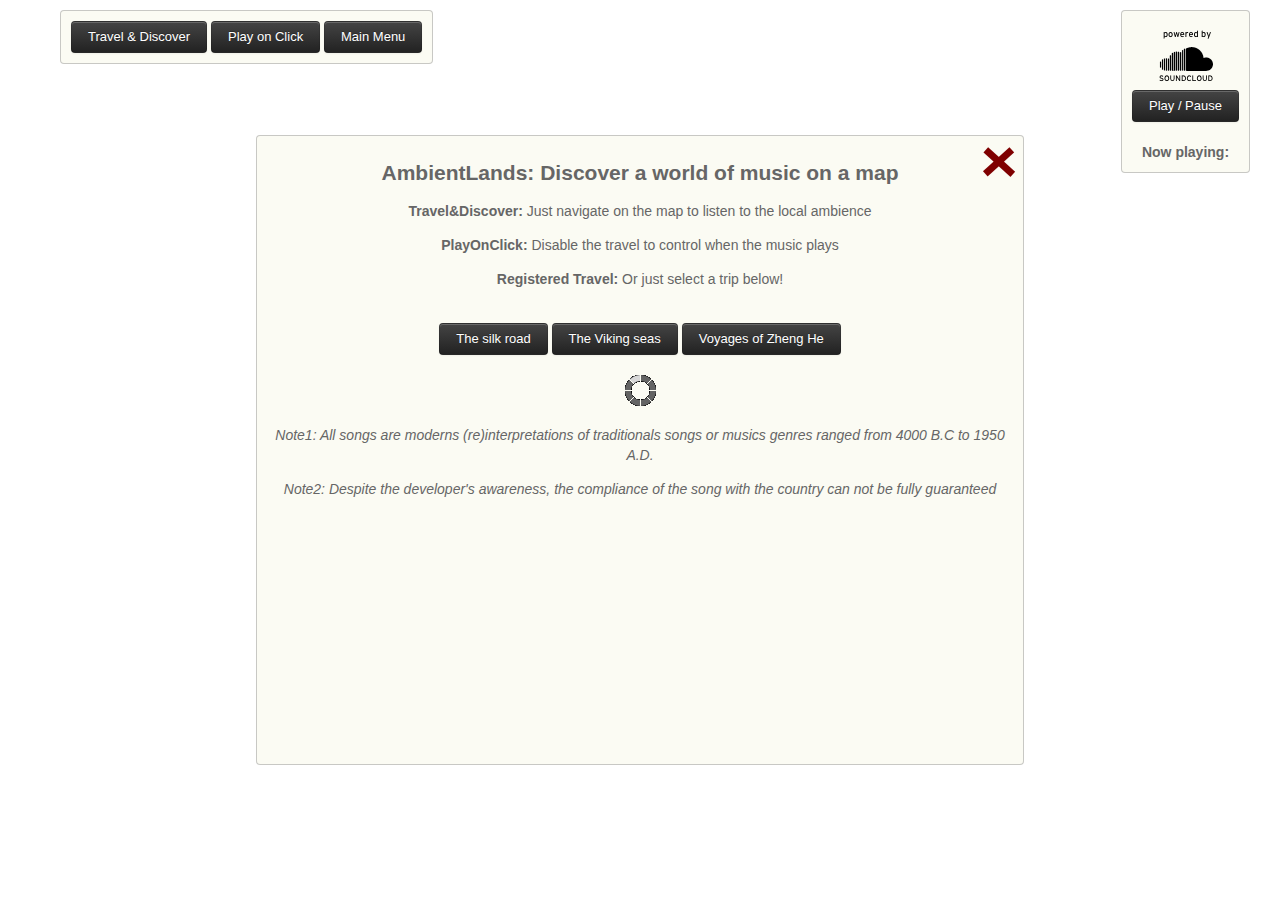
<file: ambientlands/index.html>
<!DOCTYPE html>
<html>
<head>
  <meta http-equiv="Content-Type" content="text/html; charset=utf-8">
  <meta http-equiv="X-UA-Compatible" content="IE=7,IE=9">   
  <meta name="viewport" content="initial-scale=1, maximum-scale=1,user-scalable=no">
  <title>Ambient Lands</title>
  <link rel="stylesheet" type="text/css" href="http://serverapi.arcgisonline.com/jsapi/arcgis/3.3/js/esri/css/esri.css">
  <script src="http://serverapi.arcgisonline.com/jsapi/arcgis/3.3compact"></script>
  <!-- Load my JavaScript and CSS -->
  <link rel="stylesheet" type="text/css" href="style/ambientlands.css">
  <link rel="stylesheet" type="text/css" href="style/mapstyles.css">
  <script src="https://w.soundcloud.com/player/api.js" type="text/javascript"></script>
  <script src="http://connect.soundcloud.com/sdk.js"></script>
  <script src="js/ambientlands.js"></script>
</head>
  <body>
   <div class="actionBar">
    <div class="panelLeft">
		<!--<input type="button" onclick="changeMusic();" value="Change music" />-->
		<div class="controls">
			<button id="basemap0" class="btn btn-primary btn-inverse" onclick="setMode(0);startLocalMusic();" title="Navigate freely in the map. The local music of the area will automatically plays">Travel & Discover</button>
			<button id="basemap1" class="btn btn-primary btn-inverse" onclick="setMode(1);" title="Disable navigation and force the app to only play the music you have selected when you clic on an icon popup">Play on Click</button>
			<button id="basemap2" class="btn btn-primary btn-inverse" onclick="showHelp(true);" title="Display the menu to let you choose between the existing travels. Just see and listen!">Main Menu</button>
		</div>
	</div>
	 <div class="panelRight">
			<a href = "http://soundcloud.com/"> <img src="style/images/powered_by_large_black.png"/> </a>
			<br/>
			<input type="button" class="btn btn-primary btn-inverse" onclick="playPause();" value="Play / Pause" />
			<br/><br/>
			<p class="noLine"><b>Now playing: </b></p><p id="musicName" class="noLine"></p>
			<div id="tra" class="invis">
				<hr/>
				<h3>Automatic travel</h3>
				<input type="button" class="btn btn-primary btn-inverse" onclick="tPaused = false;updateTravel(true);" value="Previous" />
				<input type="button" class="btn btn-primary btn-inverse" onclick="tPaused = true;" value="Stay Here" />
				<input type="button" class="btn btn-primary btn-inverse" onclick="tPaused = false;updateTravel();" value=" Next " />
			</div>
	</div>
		
		
	<div class="panelCenter" id="pCent">
		<div  class="closeButton"><a href="javascript:showHelp(false);"><img src="style/images/close.png"/></a></div>
		<h2>AmbientLands: Discover a world of music on a map</h2>
			<p><b>Travel&Discover:</b> Just navigate on the map to listen to the local ambience</p>
			<p><b>PlayOnClick:</b> Disable the travel to control when the music plays</p>
			<p><b>Registered Travel:</b> Or just select a trip below!</p>
		<br/>
		<button class="btn btn-primary btn-inverse" onclick="setMode(2);startTravel(0);">The silk road</button>
		<button class="btn btn-primary btn-inverse" onclick="setMode(2);startTravel(1);">The Viking seas</button>
		<button class="btn btn-primary btn-inverse" onclick="setMode(2);startTravel(2);">Voyages of Zheng He</button>
		<br/><br/>
		<img src="style/images/progress.gif" id="loader"/>
		<br/>
		<p><i>Note1: All songs are moderns (re)interpretations of traditionals songs or musics genres ranged from 4000 B.C to 1950 A.D.</i></p>
		<p><i>Note2: Despite the developer's awareness, the compliance of the song with the country can not be fully guaranteed</i></p>
	</div>
	</div>
	
    <div id="mapDiv"></div>
  </body>
</html>
</file>
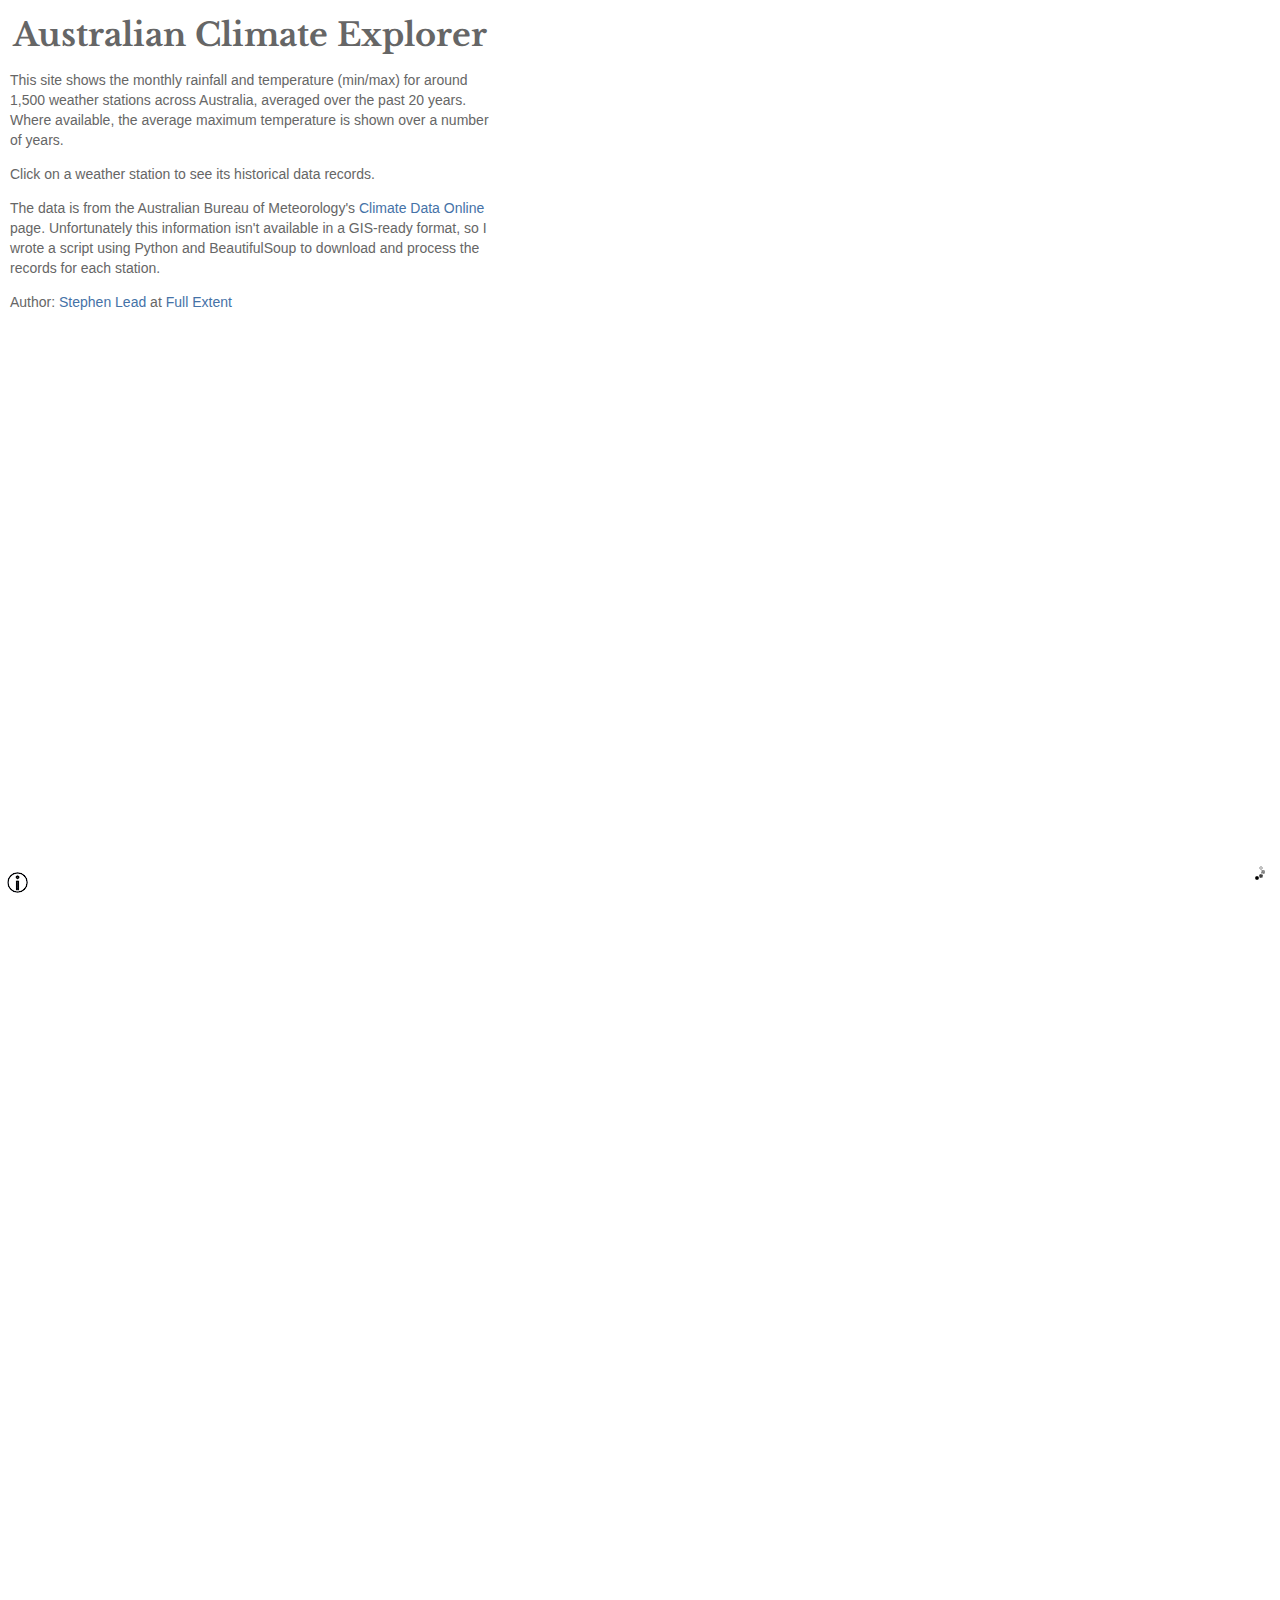
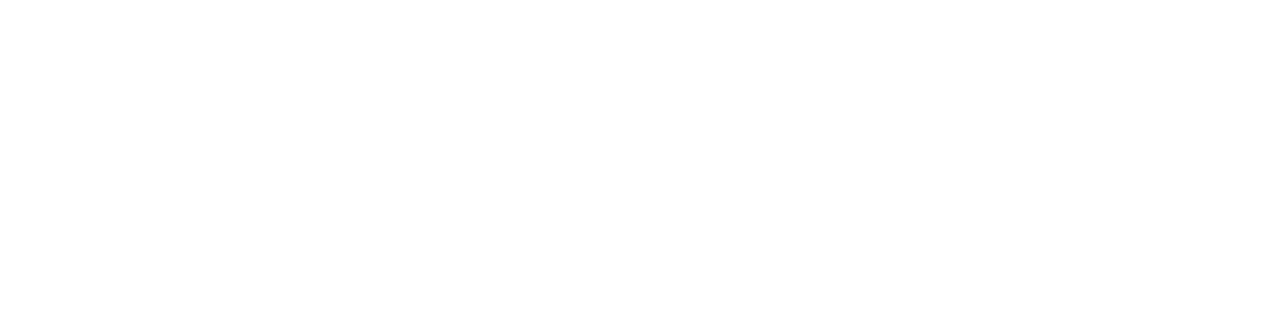
<file: AustralianClimateExplorer/index.html>
<!DOCTYPE html>
<html>
<head>
    <meta name="viewport" content="initial-scale=1,user-scalable=no,maximum-scale=1,width=device-width"><meta name="apple-mobile-web-app-capable" content="yes" />
    <meta http-equiv="Content-Type" content="text/html; charset=utf-8">    
    <title>Australian Climate Explorer</title>
    <link rel="shortcut icon" href="http://fullextent.com.au/assets/ico/favicon.ico">
    <link rel="icon" type="image/ico" href="http://fullextent.com.au/assets/ico/favicon.ico">
    <link rel="stylesheet" href="http://serverapi.arcgisonline.com/jsapi/arcgis/3.3/js/dojo/dijit/themes/claro/claro.css">
    <link rel="stylesheet" type="text/css" href="http://serverapi.arcgisonline.com/jsapi/arcgis/3.3/js/esri/css/esri.css" />
    <link href='http://fonts.googleapis.com/css?family=Libre+Baskerville:700' rel='stylesheet' type='text/css'>
    <link rel="stylesheet" type="text/css" href="css/main.css" />
    
    <!--[if !IE]>-->
    
    <link type="text/css" rel="stylesheet" media="only screen and (min-device-width: 560px) and (max-device-width: 1136px) and (-webkit-min-device-pixel-ratio: 2)" href="css/iPhone.css" />
    <link type="text/css" rel="stylesheet" media="only screen and (max-device-width: 480px)" href="css/iPhone.css" />
    <link type="text/css" rel="stylesheet" media="only screen and (min-device-width: 768px) and (max-device-width: 1024px)" href="css/iPad.css" />
    <!--<![endif]-->
    
    <!--Google Analytics-->
    <script type="text/javascript">
    
      var _gaq = _gaq || [];
      _gaq.push(['_setAccount', 'UA-34346939-1']);
      _gaq.push(['_trackPageview']);
    
      (function() {
        var ga = document.createElement('script'); ga.type = 'text/javascript'; ga.async = true;
        ga.src = ('https:' == document.location.protocol ? 'https://ssl' : 'http://www') + '.google-analytics.com/ga.js';
        var s = document.getElementsByTagName('script')[0]; s.parentNode.insertBefore(ga, s);
      })();
    
    </script>
    
 </head>
<body class="claro">
	<div id="container" data-dojo-type="dijit.layout.BorderContainer" data-dojo-props="design:'headline', gutters:false">
	
		<!--Display a welcome dialog-->
		<div id="wd" class="esriPopup draggable esriPopupWrapper">
			<div class="titlePane" style="-moz-user-select: none;">
				<div class="title">Australian Climate Explorer</div>
					<div class="titleButton close" onclick="toggleWelcomeDialog();" title="Close"></div>
				</div>
			<div id="welcomeDiv">
				<p>This site shows the monthly rainfall and temperature (min/max) for around 1,500 weather stations across Australia, averaged over the past 20 years. Where available, the average maximum temperature is shown over a number of years.</p>
				<p>Click on a weather station to see its historical data records.</p>
				<p>The data is from the Australian Bureau of Meteorology's <a target="_blank" href="http://www.bom.gov.au/climate/data/">Climate Data Online</a> page. Unfortunately this information isn't available in a GIS-ready format, so I wrote a script using Python and BeautifulSoup to download and process the records for each station.</p>
				<p>Author: <a target="_blank" href="http://twitter.com/stephenlead">Stephen Lead</a> at <a target="_blank" href="http://www.fullextent.com.au">Full Extent</a></p>
				<span id="loading"></span>
			</div>
			<div id="warningDiv">
				<p>Sorry, there's just too much to show on a phone. Try a desktop.</p>
			</div>
		</div>
	
		<div id="map" data-dojo-type="dijit.layout.ContentPane" data-dojo-props="region:'center'" style="overflow:hidden;">
			
			<!--the search gazetteer-->
			<div id="search"></div>
			
			<!--allow user to open/close the instructions page-->
			<div id="controlsLL">
				<div id="information"></div>	
			</div>
		</div>
	
		<!--the results panel holds the 3 charts-->
		<div id="results" dojotype="dijit.layout.ContentPane" region="right">
			<div id="name">Weather Station Name</div>
			<div id="rainfall" class="infoPanel"></div>
			<div id="tempRange" class="infoPanel"></div>
			<div id="maxTemp" class="infoPanel"></div>
			<!--link to the source for this station. This is overwritten at runtime with the direct link to each station's data feed-->
			<div id="source">
				<span>Source: <a target=_"blank" href="http://www.bom.gov.au/climate/data/">Australian Bureau of Meteorology</a></span>
			</div>
		</div>
	
	</div>
	
	<script type="text/javascript">djConfig={parseOnLoad:true};</script>
	
	<!--This sample uses highCharts, which requires jQuery-->
	<script type="text/javascript" src="plugins/jquery-1.9.1.min.js"></script>
	<script type="text/javascript" src="plugins/highcharts.js"></script>
	
	<!--ArcGIS Server and the 100 lines of code for the comp-->
	<script type="text/javascript" src="http://serverapi.arcgisonline.com/jsapi/arcgis/?v=3.3compact"></script>
	<script type="text/javascript" src="js/climateExplorer.js"></script>
	
</body>
</html>
</file>
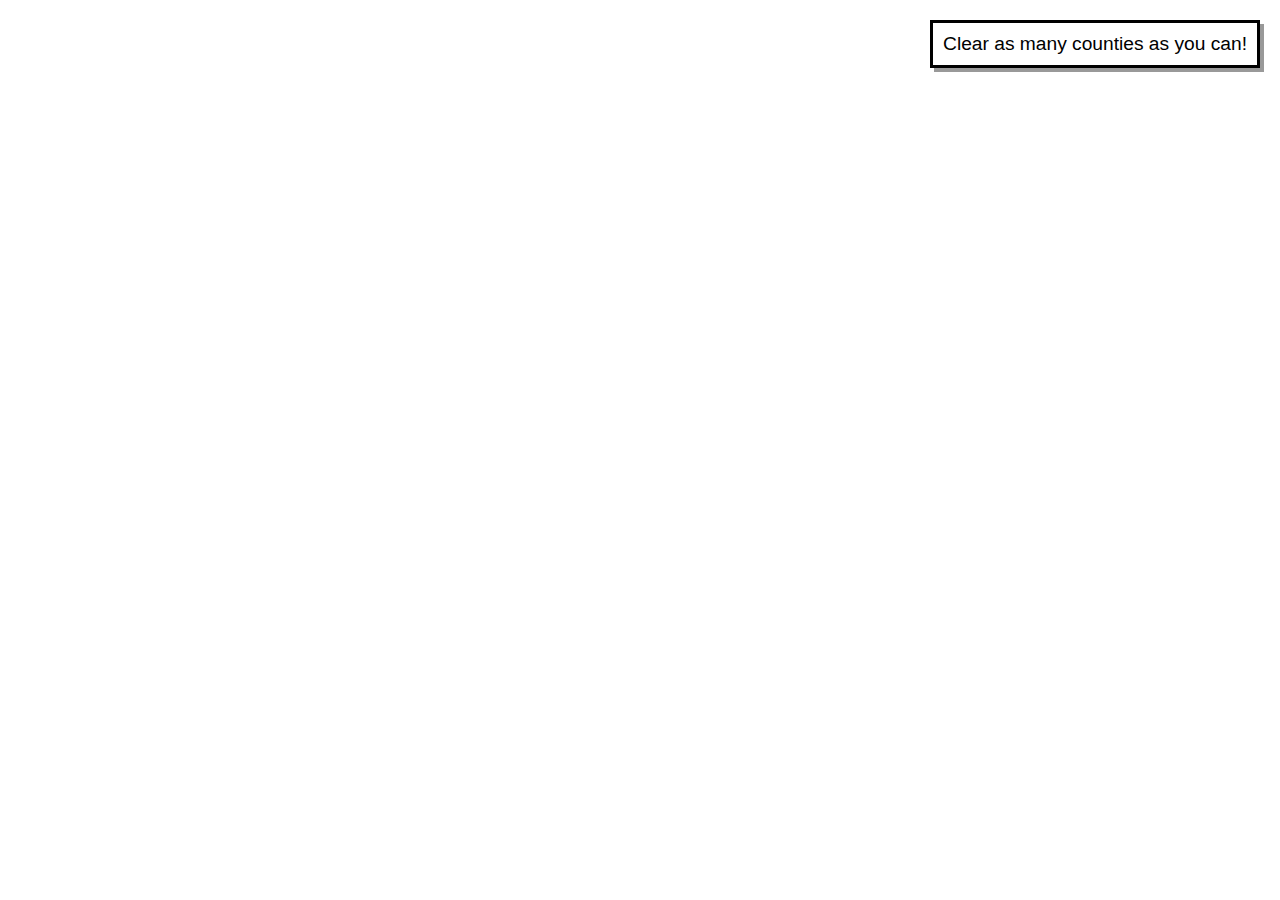
<file: CountyDestroyer/index.html>
<!doctype html>
<html>
  <head>
    <meta content='text/html, charset=UTF-8' http-equiv='Content-Type' />
    <meta name="viewport" content="initial-scale=1, maximum-scale=1,user-scalable=no"/>
    <title>County Destroyer!</title>
    <link rel="stylesheet" href="http://serverapi.arcgisonline.com/jsapi/arcgis/3.3/js/dojo/dijit/themes/claro/claro.css"> 
    <link rel="stylesheet" href="http://serverapi.arcgisonline.com/jsapi/arcgis/3.3/js/esri/css/esri.css"> 
    <link rel='stylesheet/less' type='text/css' href='css/main.less'>
    <script type="text/javascript"> var less=less || {};less.env='development';</script>
    <script src='css/less-1.3.1.min.js' type='text/javascript'></script>
  </head>
  <body class="claro">
    <div id="map"></div>
    <div id="score">
      Clear as many counties as you can!
    </div>
  </body>
  <script defer src="http://d3js.org/d3.v3.min.js"></script>
  <script defer src="http://serverapi.arcgisonline.com/jsapi/arcgis/3.3compact"></script>
  <script defer src="js/main.js"></script> 
</html>
</file>
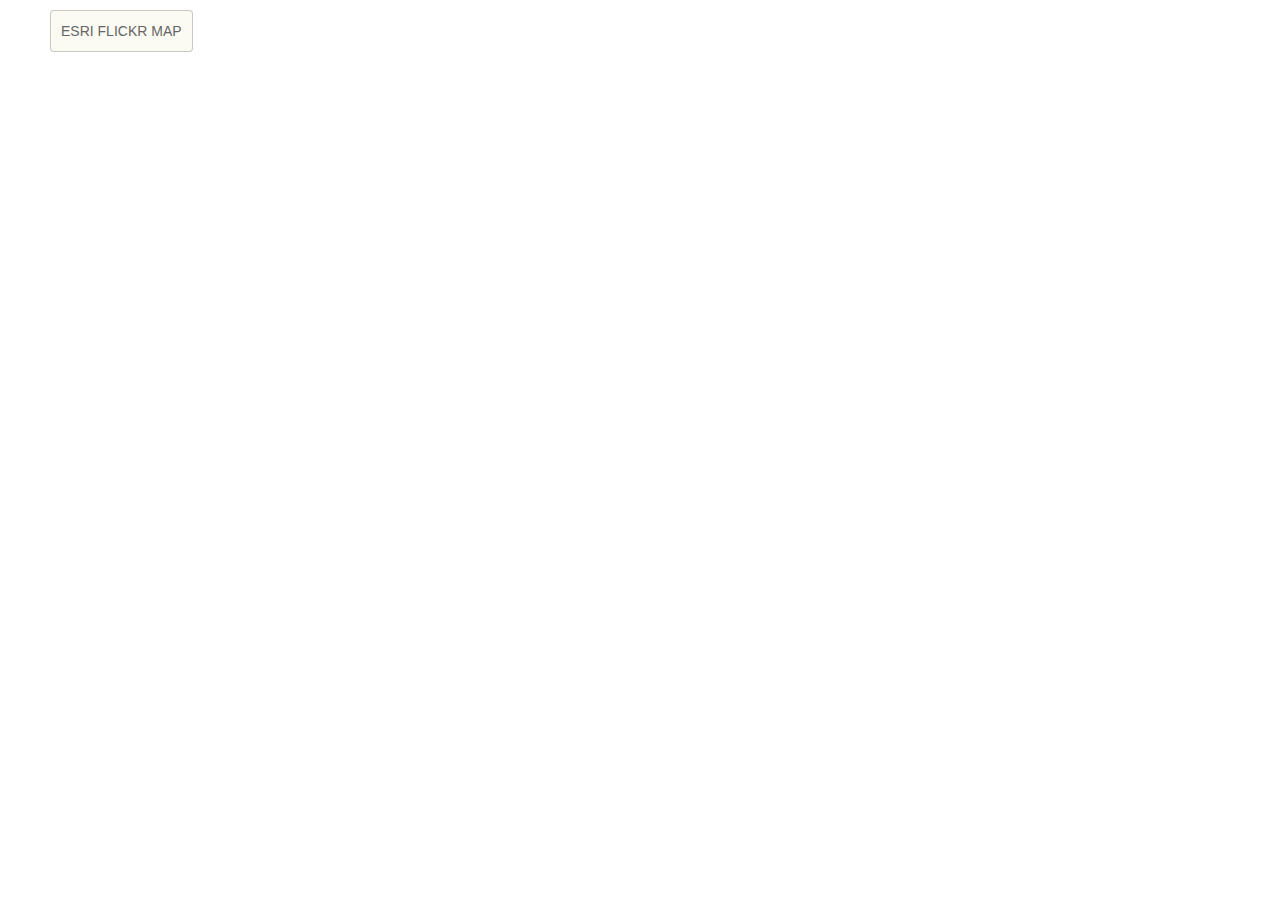
<file: esriflickrmap/index.html>
﻿<!DOCTYPE html>
<html>
    <head>
        <meta http-equiv="Content-Type" content="text/html; charset=utf-8">
        <meta http-equiv="X-UA-Compatible" content="IE=7,IE=9">   
        <meta name="viewport" content="initial-scale=1, maximum-scale=1,user-scalable=no">
        <title>ESRI Flickr map</title>
        <link rel="stylesheet" type="text/css" href="http://serverapi.arcgisonline.com/jsapi/arcgis/3.3/js/esri/css/esri.css">
        <script src="http://serverapi.arcgisonline.com/jsapi/arcgis/3.3compact"></script>
        <link rel="stylesheet" type="text/css" href="css/esriflickrmap.css">
        <script src="//ajax.googleapis.com/ajax/libs/jquery/1.9.1/jquery.min.js"></script>
        <script src="js/esriflickrmap.js"></script>
    </head>
    <body>
        <div class="panel">
            <div class="controls"> 
                <div>
                    ESRI FLICKR MAP
                </div>
            </div>
        </div>
        <div id="search"></div>
        <div id="mapDiv"></div>
    </body>
</html>
</file>
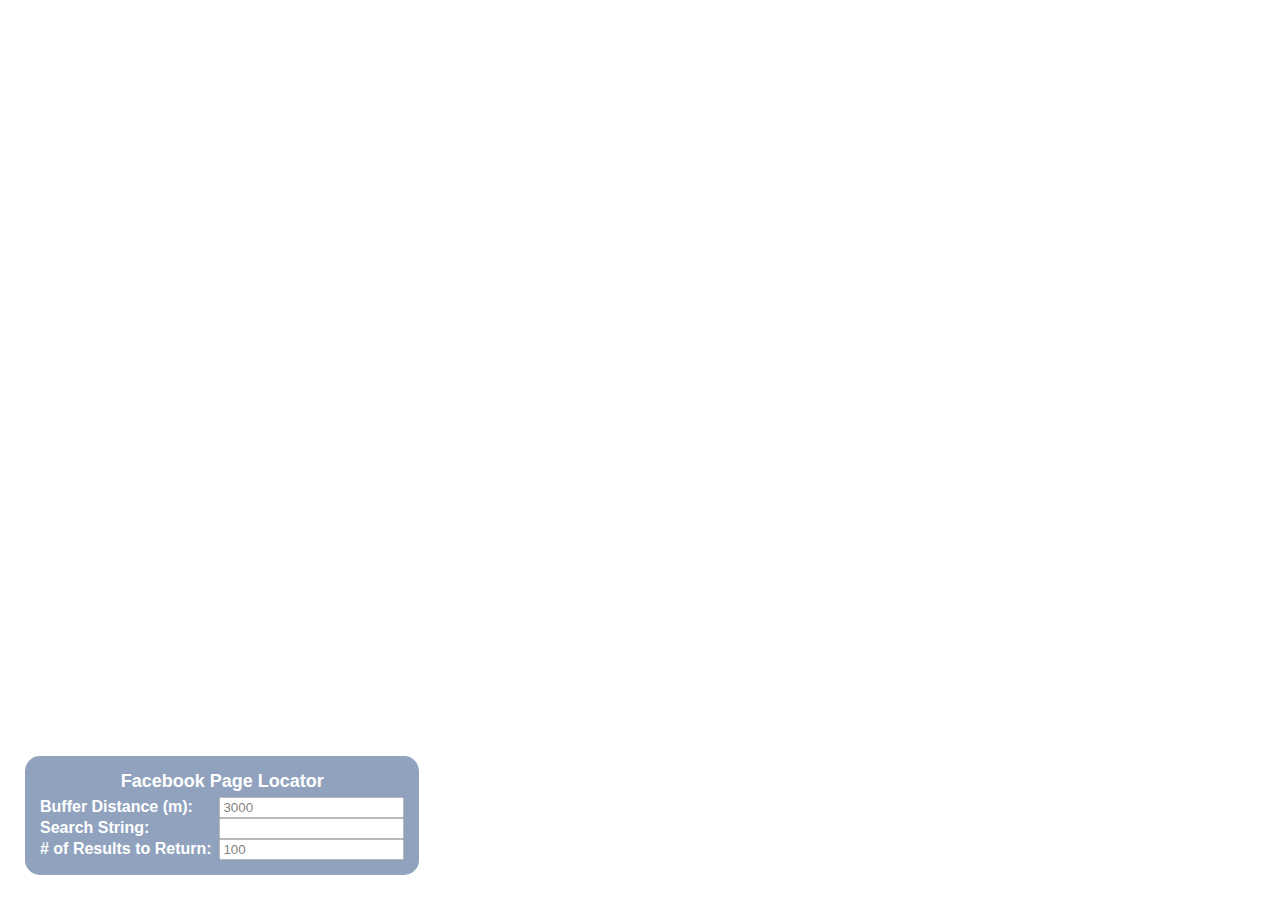
<file: fb_page_locator/index.html>
﻿<!DOCTYPE html>
<html>
<head>
  <meta http-equiv="Content-Type" content="text/html; charset=utf-8">
  <meta http-equiv="X-UA-Compatible" content="IE=7,IE=9">   
  <meta name="viewport" content="initial-scale=1, maximum-scale=1,user-scalable=no">
  <title>FB Page Finder</title>
  <script type="text/javascript" src="http://ajax.googleapis.com/ajax/libs/jquery/1.9.1/jquery.min.js"></script>
  <link rel="stylesheet" type="text/css" href="http://serverapi.arcgisonline.com/jsapi/arcgis/3.3/js/esri/css/esri.css">
  <script src="http://serverapi.arcgisonline.com/jsapi/arcgis/3.3compact" type="text/javascript"></script>
  <!-- Load your project JavaScript and CSS -->
  <link rel="stylesheet" type="text/css" href="css/project.css"/>
  <!-- ArcGIS.js contains the code for the contest entry --> 
  <script src="js/ArcGIS.js" type="text/javascript"></script>  
</head>
  <body>
    <div id="container" data-dojo-type="dijit.layout.BorderContainer" data-dojo-props="gutters:false">
      <div id="GeoSearch"></div>
      <div id="map" data-dojo-type="dijit.layout.ContentPane" data-dojo-props="region:'center'" style="overflow:hidden;">
      </div>
      <div id="floatingDiv">
	      <div class="Title">Facebook Page Locator</div>
          <div class="Labels">Buffer Distance (m):</div> 
          <input type="text" id="buffer" class="updateOnChange" value="3000"/><br/>
          <div class="Labels">Search String:</div>
          <input type="text" id="search" class="updateOnChange" value=""/><br/>
          <div class="Labels"># of Results to Return:</div>
          <input type="text" id="resultsToReturn" class="updateOnChange" value="100"/><br/>
      </div>
    </div>
  </body>
</html>
</file>
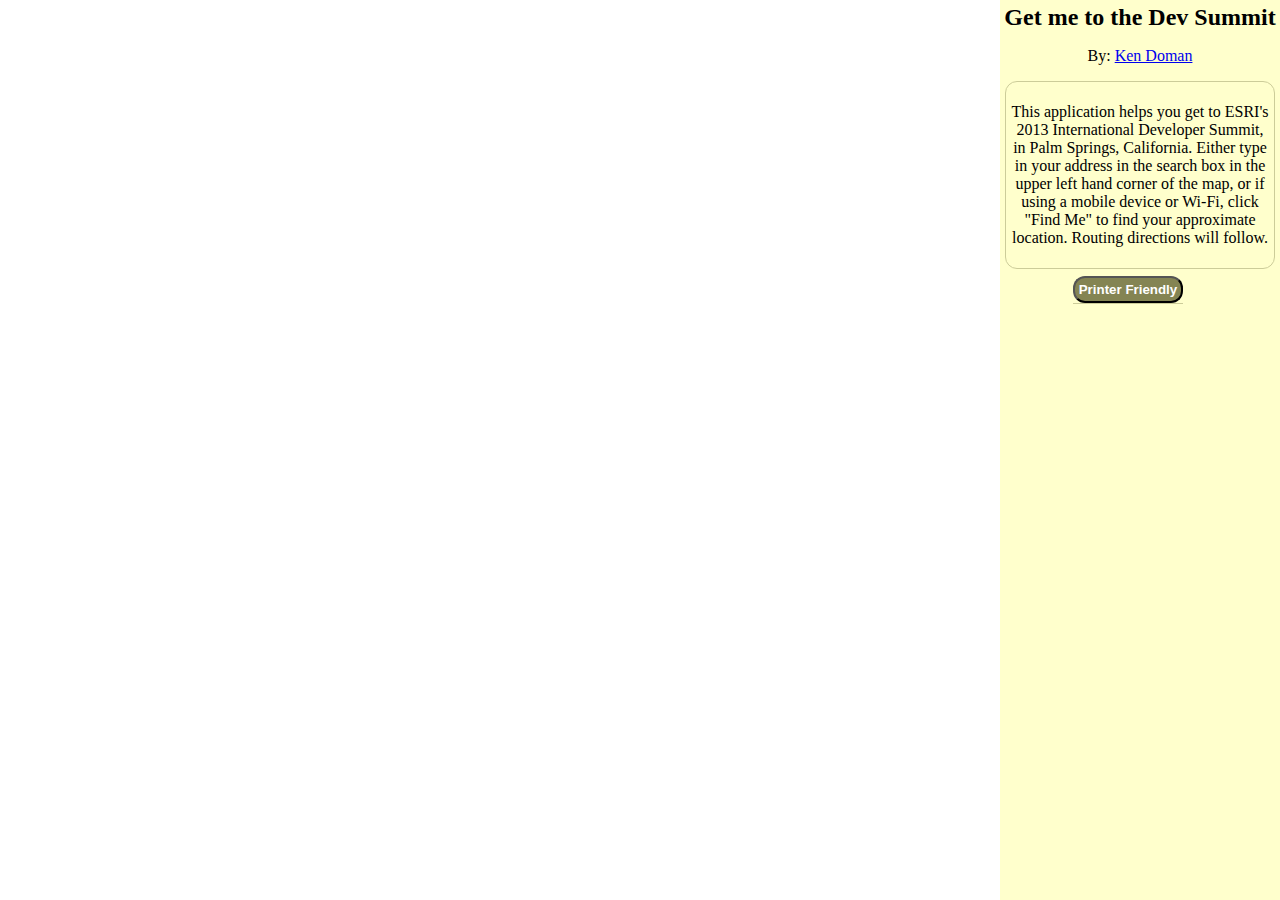
<file: GetMeToTheDevSummit/index.html>
<!DOCTYPE html>
<html>
<head>
  <meta http-equiv="Content-Type" content="text/html; charset=utf-8" />
  <meta http-equiv="X-UA-Compatible" content="IE=7,IE=9" />   
  <meta name="viewport" content="initial-scale=1, maximum-scale=1,user-scalable=no" />
  <title>Get Me To the Dev-Summit</title>
  <link rel="stylesheet" type="text/css" href="http://serverapi.arcgisonline.com/jsapi/arcgis/3.3/js/esri/css/esri.css" />
  <script src="http://serverapi.arcgisonline.com/jsapi/arcgis/3.3"></script>
  <!--<script type="text/javascript" src="http://ajax.cdnjs.com/ajax/libs/json2/20110223/json2.js"></script>-->
  <!-- Load your project JavaScript and CSS -->
  <link rel="stylesheet" type="text/css" href="css/project.css" media="screen" />
  <link rel="stylesheet" type="text/css" href="css/print.css" media="print" />
</head>
  <body>
	<div id="map_container" class='contain donotprint'>
		<div id="search"></div>
		<div id="map"></div>
	</div>
	<div id="dir_container" class='contain donotprint'>
		<h1>Get me to the Dev Summit</h1>
		<p> By: <a href="http://www.twitter.com/raykendo">Ken Doman</a></p>
		<div id="instructions">
			<p>
				This application helps you get to ESRI's 2013 International Developer Summit, in Palm Springs, California.
				Either type in your address in the search box in the upper left hand corner of the map, or if using a mobile
				device or Wi-Fi, click "Find Me" to find your approximate location. Routing directions will follow.
			</p>
		</div>
		<ul class="nav">
			<li><button class="btn" id="gotoprint" href="#">Printer Friendly</button></li>
			<li><button class="btn hideme" id="getmyloc" href="#">Find Me</button></li>
			<!--<li><a class="btn hideme" id="loadlast" href="#">Load Last Search</a></li>-->
			<li><button class="btn hideme fullroute" href="#">View Full Route</button></li>
		</ul>
		<ol class="directions" id="dir_list">
		</ol>
	</div>
    <div id="print_container" class='contain hideme'>
		<div class="page">
			<h2>
				Get Me to the Dev Summit 
				<button class="donotprint close" id="gotoapp">X</button>
			</h2>
			<div id="print_control" class="donotprint">
				<ul class="nav">
					<li><button class="btn" id="printnow">Print Now</button></li>
					<li><button class="btn fullroute" href="#">View Full Route</button></li>
				</ul>
			</div>
			<div id="map_here">
			</div>
			<div id="dir_here">
			</div>
		</div>
	</div>
	<!-- ArcGIS.js contains the code for the contest entry --> 
	<script src="js/ArcGIS.js"></script> 
  </body>
</html>
</file>
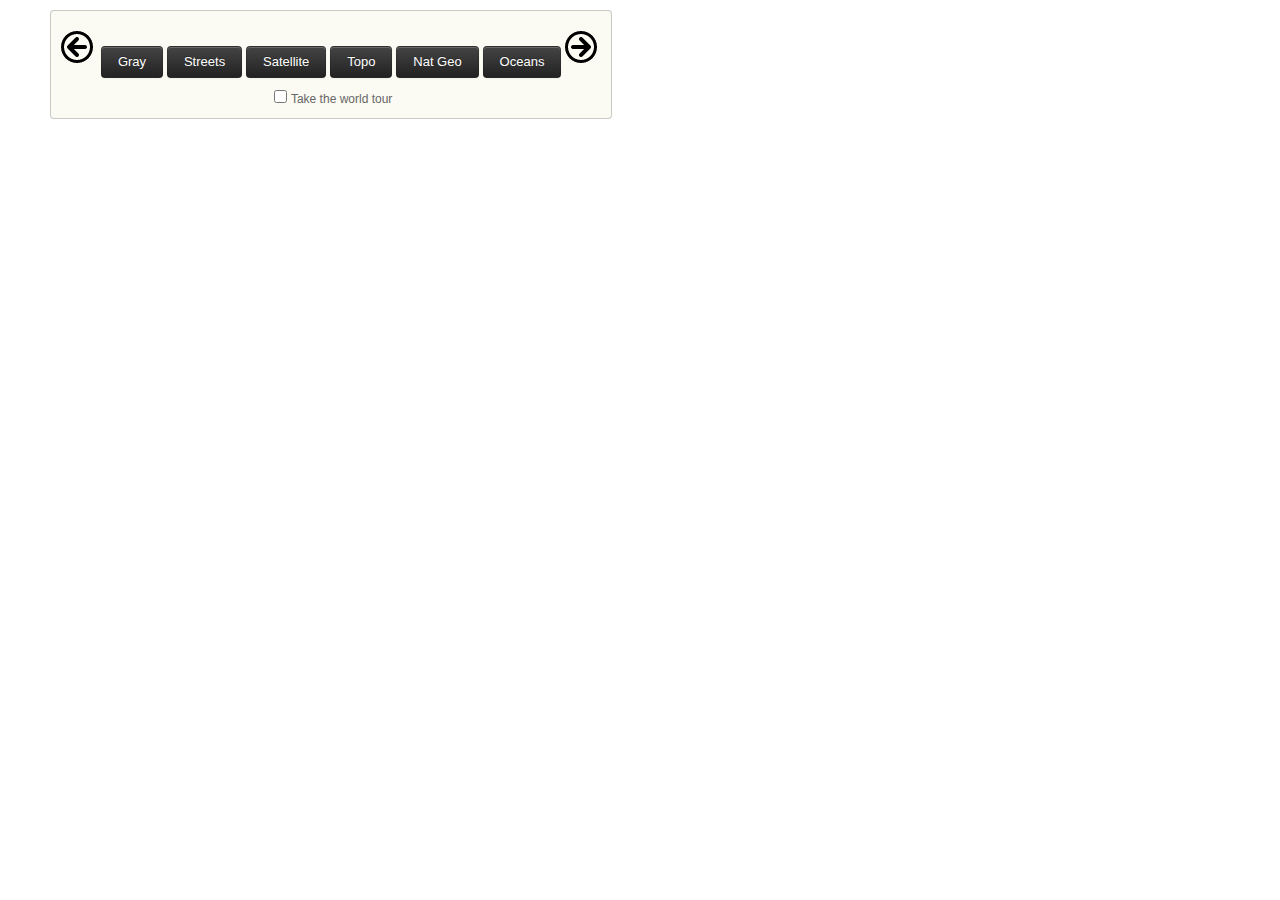
<file: leafmap/index.html>
﻿<!DOCTYPE html>
<html>
<head>
  <meta http-equiv="Content-Type" content="text/html; charset=utf-8">
  <meta http-equiv="X-UA-Compatible" content="IE=7,IE=9">
  <meta name="viewport" content="initial-scale=1, maximum-scale=1,user-scalable=no">
  <title>Basemap Tour</title>
  <link rel="stylesheet" type="text/css" href="http://serverapi.arcgisonline.com/jsapi/arcgis/3.3/js/esri/css/esri.css">
  <!-- Load my JavaScript and CSS -->
  <link rel="stylesheet" type="text/css" href="css/examples.css">
  <link rel="stylesheet" href="http://cdn.leafletjs.com/leaflet-0.5.1/leaflet.css" />
  <!--[if lte IE 8]>
      <link rel="stylesheet" href="http://cdn.leafletjs.com/leaflet-0.5.1/leaflet.ie.css" />
  <![endif]-->
  <script src="http://cdn.leafletjs.com/leaflet-0.5.1/leaflet.js"></script>
  <style>
    #mapDiv { position: absolute; top: 0; left: 0; right: 0; bottom: 0; }
  </style>
</head>
  <body>
    <div class="panel">
      <div class="titlearea"><span id="titleMessage" class="title-message">Basemaps</span></div>
      <div class="controls">
        <div class="buttons">
          <button class="btn-icon move-left" onclick="move(false);"></button>
          <button id="basemap0" class="btn btn-primary btn-inverse" onclick="map.setBasemap('gray');">Gray</button>
          <button id="basemap1" class="btn btn-primary btn-inverse" onclick="map.setBasemap('streets');">Streets</button>
          <button id="basemap2" class="btn btn-primary btn-inverse" onclick="map.setBasemap('hybrid');">Satellite</button>
          <button id="basemap3" class="btn btn-primary btn-inverse" onclick="map.setBasemap('topo');">Topo</button>
          <button id="basemap4" class="btn btn-primary btn-inverse" onclick="map.setBasemap('national-geographic');">Nat Geo</button>
          <button id="basemap5" class="btn btn-primary btn-inverse" onclick="map.setBasemap('oceans');">Oceans</button>
          <button class="btn-icon move-right" onclick="move(true);"></button>
        </div>
      </div>
      <label><input type="checkbox" id="tour" onclick="playTour();">Take the world tour</label>
      <div class="message"><span id="userMessage" class="user-message"></span></div>
    </div>
    <div id="mapDiv"></div>
    <script src="js/basemaptour.js"></script>
  </body>
</html>
</file>
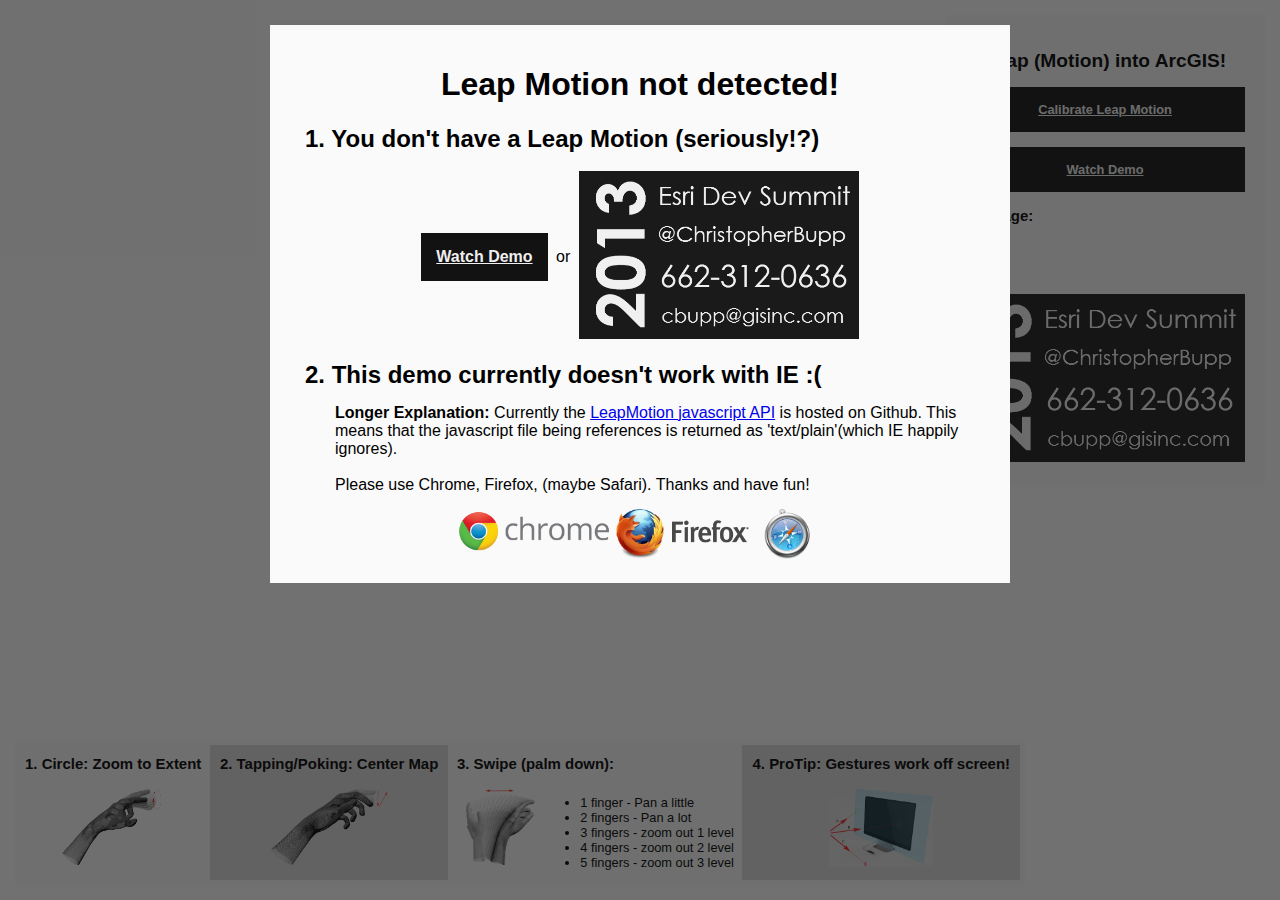
<file: LeapIntoArcgis/index.html>
<!DOCTYPE html>
<html>
  <head>
    <meta http-equiv="Content-Type" content="text/html; charset=utf-8">
    <meta http-equiv="X-UA-Compatible" content="IE=7,IE=9">   
    <meta name="viewport" content="initial-scale=1, maximum-scale=1,user-scalable=no">
    <title>Leap (Motion) Into ArcGIS</title>
    <link rel="stylesheet" type="text/css" href="http://serverapi.arcgisonline.com/jsapi/arcgis/3.3/js/esri/css/esri.css">
    <script src="http://serverapi.arcgisonline.com/jsapi/arcgis/3.3compact"></script>
    
    <!-- leap motion js api as of Feb 28, 2013 : https://github.com/leapmotion/leapjs/blob/fa61670a5e81bfacdde2d52aecc6acd136475b5d/leap.js -->
    <script src="https://raw.github.com/leapmotion/leapjs/fa61670a5e81bfacdde2d52aecc6acd136475b5d/leap.js"></script>
    
    <!-- Load my JavaScript and CSS -->
    <link rel="stylesheet" type="text/css" href="css/leapintoarcgis.css">
    <script src="js/leapintoarcgis.js"></script>
  </head>
  <body>
    <div id="mapDiv"></div>
    <img id="cdot" src="images/calibration_dot.gif" alt="calibration dot: point at this with your finger."/>
    <div class="ontopmap">
      <h2>Leap (Motion) into ArcGIS!</h2>
      <a class="bigButton" id="btnCalibrate" href="javascript:void(0);">Calibrate Leap Motion</a>
      <br/>
      <a class="bigButton" href="http://www.youtube.com/watch?v=-OS07aZ78I4" target="_blank">Watch Demo</a>
      <br/>
      <h3>Message:</h3>
      <div id="leapOutput" class="message">&nbsp;</div>
      <br/>
      <a href="https://twitter.com/intent/tweet?text=Hey%20%40ChristopherBupp%2C%20I%20want%20to%20see%20the%20LeapMotion%20and%20ArcGIS%20demo.%20Let's%20meet%20up!&tw_p=tweetbutton" target="_blank"><img class="contact_image" src="images/contact.png"/></a>
    </div>
    
    <div class="instructionsPanel">
      <span class="a">
        <h3>1. Circle: Zoom to Extent</h3>
        <img class="instructions_image" src="images/Leap_Gesture_Circle.png"/>
      </span>
      <span class="b">
        <h3>2. Tapping/Poking: Center Map</h3>
        <img class="instructions_image" src="images/Leap_Gesture_Tap.png"/>
      </span>
      <span class="a">
        <h3>3. Swipe (palm down):</h3>
        <img class="instructions_image" src="images/Leap_Gesture_Swipe.png" style="display:inline-block;"/>
          <ul style="display:inline-block;margin-top:0px;">
            <li>1 finger - Pan a little</li>
            <li>2 fingers - Pan a lot</li>
            <li>3 fingers - zoom out 1 level</li>
            <li>4 fingers - zoom out 2 level</li>
            <li>5 fingers - zoom out 3 level</li>
          </ul>
      </span>
      <span class="b">
        <h3>4. ProTip: Gestures work off screen!</h3>
        <img class="instructions_image" src="images/Leap_Screen_Clamp.png"/>
      </span>
    </div>
    <canvas id="canvasLayer" class="overlayCanvas"></canvas>
    <div class="background noLeap">&nbsp;</div>
    <div class="popupOuter noLeap">
      <div class="popupInner">
        <h1>Leap Motion not detected!</h1>
        <div style="text-align:left;">
          <h2>1. You don't have a Leap Motion (seriously!?)</h2>
          <center>
            <table style="margin:auto;">
              <tr>
                <td><a class="bigButton" href="http://www.youtube.com/watch?v=-OS07aZ78I4" target="_blank">Watch Demo</a></td>
                <td>&nbsp;or&nbsp;</td>
                <td><a href="https://twitter.com/intent/tweet?text=Hey%20%40ChristopherBupp%2C%20I%20want%20to%20see%20the%20LeapMotion%20and%20ArcGIS%20demo.%20Let's%20meet%20up!&tw_p=tweetbutton" target="_blank"><img class="contact_image" src="images/contact.png"/></a></td>
              </tr>
            </table>
          </center>
          <h2>2. This demo currently doesn't work with IE :(</h2>
          <div style="padding-left:45px;padding-bottom:15px;">
            <b>Longer Explanation:</b> Currently the <a href="https://github.com/leapmotion/leapjs" target="_blank">LeapMotion javascript API</a>
            is hosted on Github.  This means that the javascript file being references is returned as 'text/plain'(which IE happily ignores).
            <br/><br/>
            Please use Chrome, Firefox, (maybe Safari).  Thanks and have fun!
          </div>
        </div>
        <img class="browser_logo" src="images/chrome.png"/>
        <img class="browser_logo" src="images/firefox.png"/>
        <img class="browser_logo" src="images/safari.png"/>
      </div>
    </div>
  </body>
</html>
</file>
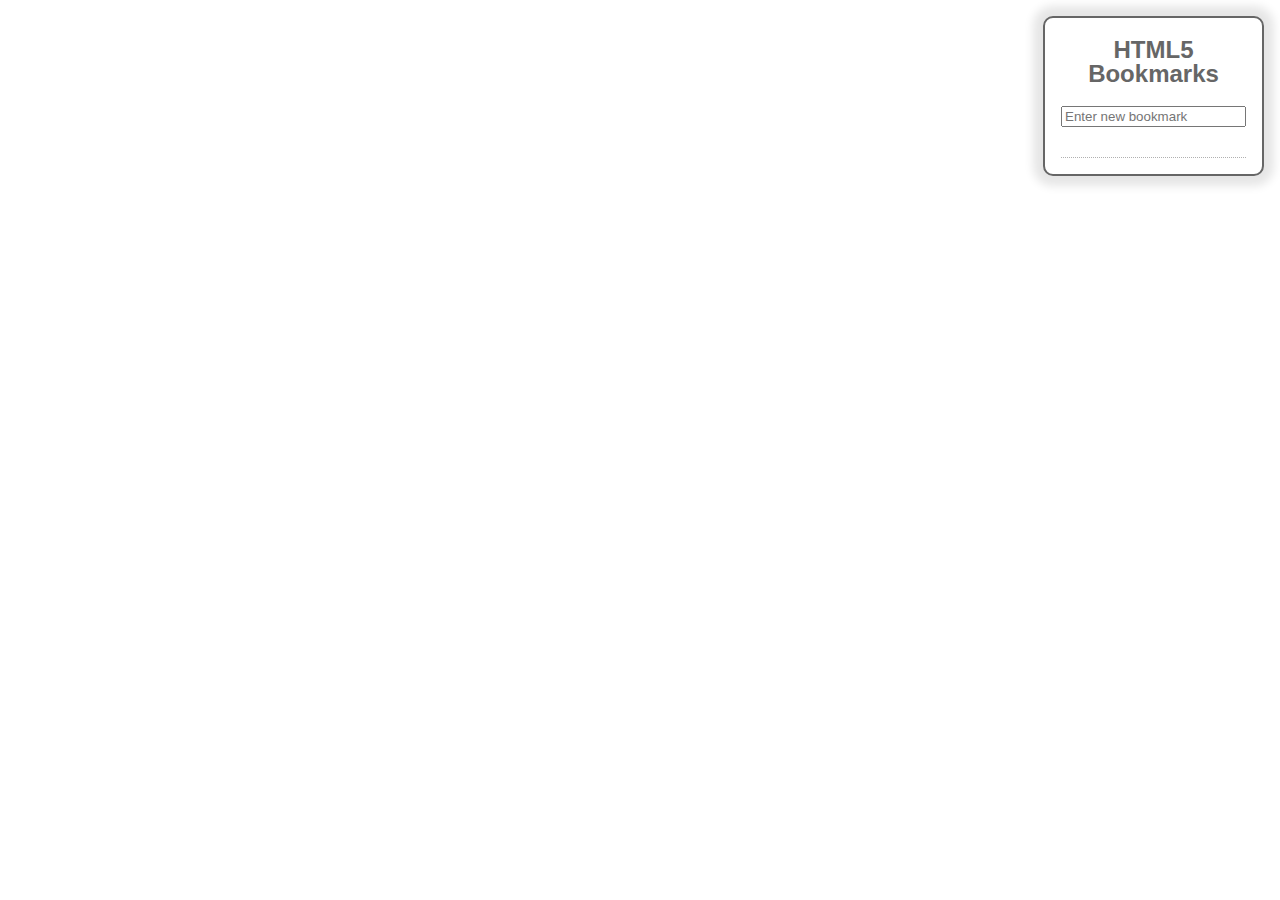
<file: mapbook/index.html>
﻿<!DOCTYPE html>
<html>
<head>
  <meta http-equiv="Content-Type" content="text/html; charset=utf-8"/>
  <meta http-equiv="X-UA-Compatible" content="IE=7,IE=9"/>   
  <meta name="viewport" content="initial-scale=1, maximum-scale=1,user-scalable=no"/>
  <title>Bookmarks</title>

  <link rel="stylesheet" type="text/css" href="//serverapi.arcgisonline.com/jsapi/arcgis/3.3/js/esri/css/esri.css"/>
  <link rel="stylesheet" type="text/css" href="css/examples.css"/>
  <link href="css/font-awesome.css" rel="stylesheet" type="text/css" />

  <script src="//ajax.aspnetcdn.com/ajax/knockout/knockout-2.2.1.js"></script>
  <script src="//serverapi.arcgisonline.com/jsapi/arcgis/3.3compact"></script>
  
  <script src="js/app.js"></script>

</head>
    <body>
        <div id="map">
            <aside id="bookmarks">
                <h2>HTML5<br/>Bookmarks</h2>
                <input id="addBookmark" data-bind="value: current,  valueUpdate: 'afterkeydown', event: { keypress: addBookmarkEnter }" placeholder="Enter new bookmark"/>
                <div class="bookmark-container">
                    <ul data-bind="foreach: bookmarks">
                        <li>
                            <label class="bookItem" data-bind="text: name, click: $root.zoomBookmark"></label>
                            <a class="delete" data-bind="click: $root.remove"><i class="icon-remove"></i></a>
                        </li>
                    </ul>
                </div>
            </aside>
        </div>
        <div id="search"></div>
        <div id="responsiveMenu">
            <div id="responsiveMenuSearchBookmark">
                <a><i class="icon-bookmark-empty"></i></a>
            </div>
            <div id="responsiveMenuSearch">
                 <a><i class="icon-search"></i></a>
            </div>
        </div>
    </body>
</html>
</file>
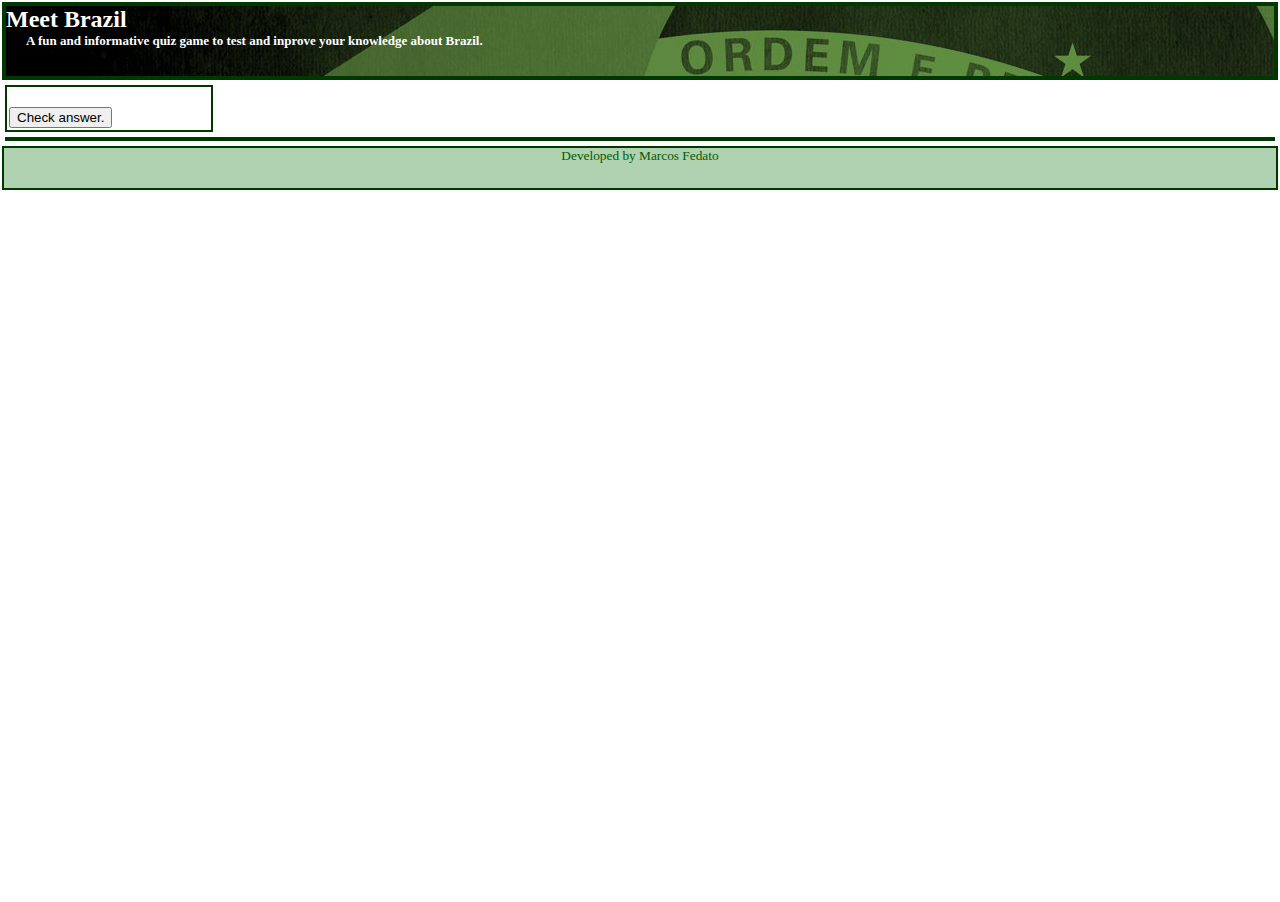
<file: meet_brazil/index.html>
<!DOCTYPE HTML PUBLIC "-//W3C//DTD HTML 4.01//EN" "http://www.w3.org/TR/html4/strict.dtd">
<html>
  
  <head>
    <meta http-equiv="Content-Type" content="text/html; charset=utf-8">
    <meta http-equiv="X-UA-Compatible" content="IE=7,IE=9">
    <meta name="viewport" content="initial-scale=1, maximum-scale=1,user-scalable=no"/>
    <title>Meet Brazil</title>
    <link rel="stylesheet" type="text/css" href="style/layout.css">
	<link rel="stylesheet" href="http://servicesbeta.esri.com/jsapi/arcgis/3.4/js/dojo/dijit/themes/claro/claro.css">
    <link rel="stylesheet" href="http://servicesbeta.esri.com/jsapi/arcgis/3.4/js/esri/css/esri.css">
    <script type="text/javascript">var dojoConfig = { parseOnLoad:true };</script>
    <script type="text/javascript" src="http://servicesbeta.esri.com/jsapi/arcgis/3.4/"></script>
    <script type="text/javascript" src="//ajax.googleapis.com/ajax/libs/jquery/1.9.1/jquery.min.js"></script>
    <script type="text/javascript" src="js/gisquiz.js"></script>
  </head>
  
  <body class="claro">
    <div id="mainWindow" data-dojo-type="dijit.layout.BorderContainer" data-dojo-props="design:'headline'"
    style="width:100%; height:100%;">
      <div id="header" data-dojo-type="dijit.layout.ContentPane" data-dojo-props="region:'top'">
        Meet Brazil 
        <div id="subheader">A fun and informative quiz game to test and inprove your knowledge about Brazil.</div>
      </div>
      <div data-dojo-type="dijit.layout.ContentPane" id="leftPane" data-dojo-props="region:'left'" >
          <div title="Perguntas" selected="true">
            <div id="perguntasDiv"></div><br />
			<input type="button" id="responde" value="Check answer."/>
          </div>
          <div title="Opções" >
            <div id="opcoesDiv"></div>
          </div>
        
      </div>
      <div id="map" data-dojo-type="dijit.layout.ContentPane" data-dojo-props="region:'center'">
      </div>
      <div id="footer" dojotype="dijit.layout.ContentPane" region="bottom" >
        Developed by Marcos Fedato
      </div>
    </div>
  </body>
</html>
</file>
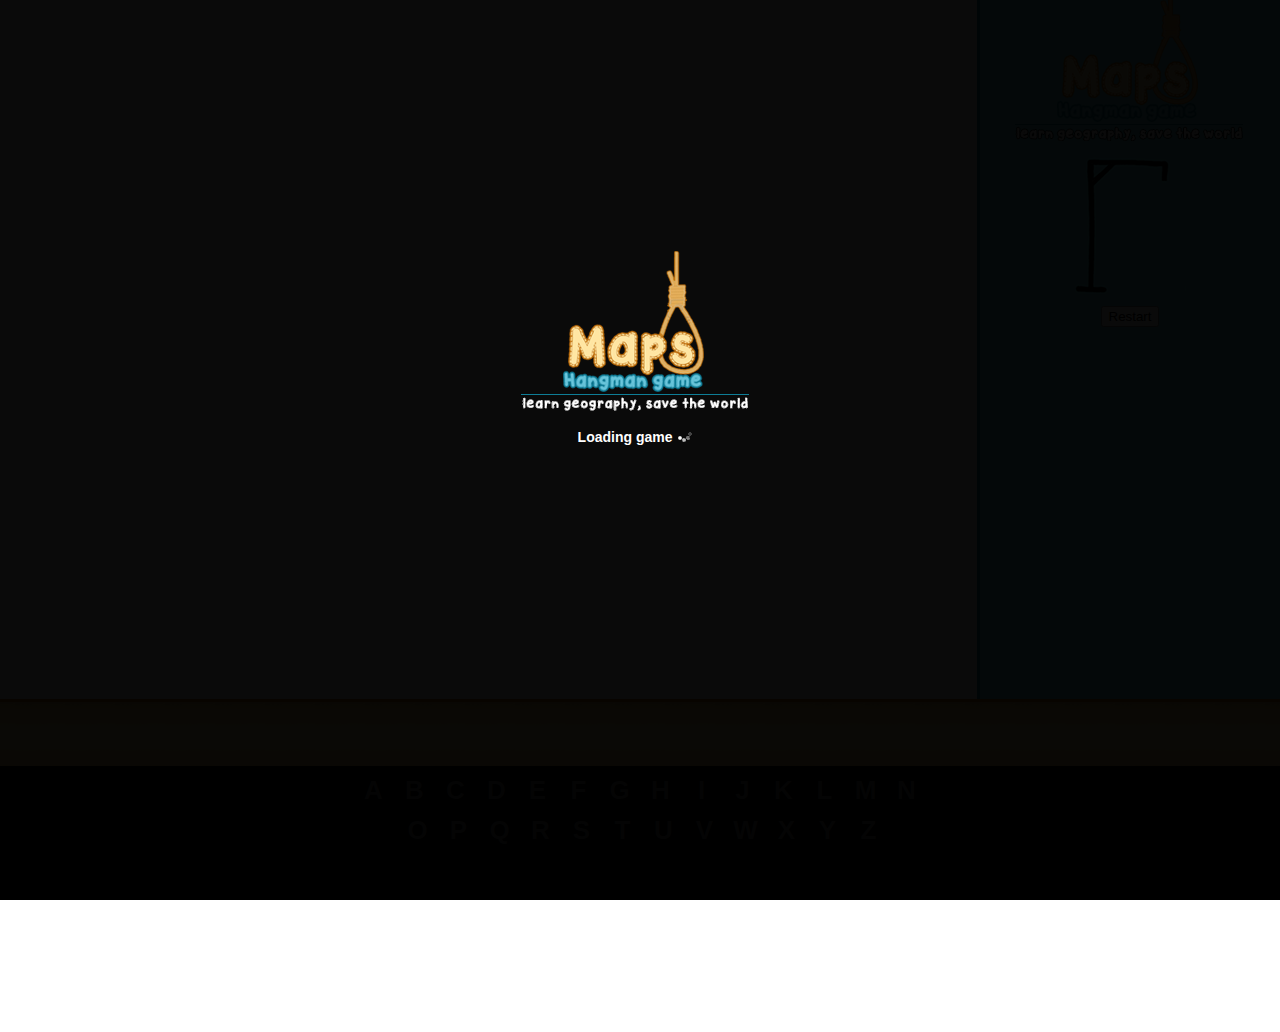
<file: hangmanmap/hangmanmap.html>
﻿<!DOCTYPE html>
<html>
<head>
  <meta http-equiv="Content-Type" content="text/html; charset=utf-8">
  <meta http-equiv="X-UA-Compatible" content="IE=7,IE=9">   
  <meta name="viewport" content="initial-scale=1, maximum-scale=1,user-scalable=no">
  <title>Maps - Hangman Game</title>
  <link rel="stylesheet" type="text/css" href="http://twitter.github.com/bootstrap/assets/css/bootstrap.css">
  <link rel="stylesheet" type="text/css" href="http://serverapi.arcgisonline.com/jsapi/arcgis/3.3/js/esri/css/esri.css">  
  <script src="http://serverapi.arcgisonline.com/jsapi/arcgis/3.3compact"></script>
  <script src="//ajax.googleapis.com/ajax/libs/jquery/1.9.1/jquery.min.js"></script>
  <script src="http://yelotofu.com/labs/jquery/snippets/shuffle/jquery.shuffle.js"></script>    
  <!-- Load Maps - Hangman Game CSS and JS -->
  <link rel="stylesheet" type="text/css" href="css/hangmanmap.css">
  <script src="js/ArcGIS.js"></script>
</head>
<body class="disableSelection"> 
    <div class="wrap">
        <div id="hud">
            <h2>Maps - Hangman Game</h2>
            <div id="gamestatus">
                <div id="mistakes"></div>
                <p><button class="btn btn-info restart">Restart</button></p>
            </div>
        </div>
        <div id="map"></div>
    </div> 
    <div id="panel">
        <div id="wordContainer">
            <ul id="word"></ul>
        </div>
        <div id="keyboardContainer">
            <div id="next">
                <div class="nextcentered"><button class="btn btn btn-success btn-xlarge nextRound">Next Round »</button></div>
            </div>
            <ul class="keyboard">
                <li class="btn">A</li>
                <li class="btn">B</li>
                <li class="btn">C</li>
                <li class="btn">D</li>
                <li class="btn">E</li>
                <li class="btn">F</li>
                <li class="btn">G</li>
                <li class="btn">H</li>
                <li class="btn">I</li>
                <li class="btn">J</li>
                <li class="btn">K</li>
                <li class="btn">L</li>
                <li class="btn">M</li>
                <li class="btn">N</li>
            </ul>
            <ul class="keyboard keyboardline2">
                <li class="btn">O</li>
                <li class="btn">P</li>
                <li class="btn">Q</li>
                <li class="btn">R</li>
                <li class="btn">S</li>
                <li class="btn">T</li>
                <li class="btn">U</li>
                <li class="btn">V</li>
                <li class="btn">W</li>
                <li class="btn">X</li>
                <li class="btn">Y</li>
                <li class="btn">Z</li>
            </ul>
            </ul>
        </div>
    </div>
    <div id="overlay" class="overlayapp results">
        <div id="loading" class="centered">
            <img src="images/logo.png" alt="Hangman Game">
            <p class="loadLbl">Loading game <img src="images/loader.gif" alt="Loading"></p>
            <div class="ginfo" style="display: none">
                <p>Discover America through the names of  federation states to save the world from the gallows. Educational, lucid and funny.
                <br>Look at the map all time, will help you!</p>
                <p><button class="btn btn-info btn-large restart">Start Game!</button></p>
            </div>
        </div>
    </div>
    <div id="win" class="overlayapp hideOverlay results">
        <div id="winContainer" class="wincentered">
            <p class="resultTitle">Awesome!</p>     
            <p>You Complete the game.</p>     
            <p class="btnspace"><button class="btn btn-info btn-large restart">New Game</button></p>
        </div>
    </div>
    <div id="fail" class="overlayapp hideOverlay results">
        <div id="winContainer" class="wincentered">
            <p class="resultTitle">So close!</p>
            <p>The answer is <span class="answer"></span></p>                 
            <p class="btnspace"><button class="btn btn-info btn-large restart">Try Again</button></p>
        </div>
    </div>
    <input id="serviceUrl" type="hidden" value="http://sampleserver1.arcgisonline.com/ArcGIS/rest/services/Demographics/ESRI_Census_USA/MapServer/5">
</body>
</html>
</file>
<file: ambientlands/style/ambientlands.css>
/*
.playerArea {
	display:inline-block;
    position:absolute;
	top:0;
    right:0;
	background: #fbfbf3;
	margin-right:30px;
	margin-top:30px;
	padding: 10px;
}

#scWidget{
    top:0;
    right:0;
}
*/

.actionBar{
	width: 100%;
	z-index:100;
}

.panelRight {
	position: absolute;
	top: 10px;
	right: 30px;
	padding: 10px;
    text-align: center;
    -webkit-border-radius: 4px;
       -moz-border-radius: 4px;
            border-radius: 4px;
	border:	1px rgba(150, 150, 150, 0.50) solid;
	background: #fbfbf3;
	z-index:100;
}

.panelLeft {
	position: absolute;
	top: 10px;
	left: 60px;
	padding: 10px;
    text-align: center;
    -webkit-border-radius: 4px;
       -moz-border-radius: 4px;
            border-radius: 4px;
	border:	1px rgba(150, 150, 150, 0.50) solid;
	background: #fbfbf3;
	z-index:100;
}

.panelCenter {
	position: absolute;
	top: 15%;
	bottom: 15%;
	left: 20%;
	right: 20%;
	padding: 10px;
    text-align: center;
    -webkit-border-radius: 4px;
       -moz-border-radius: 4px;
            border-radius: 4px;
	border:	1px rgba(150, 150, 150, 0.50) solid;
	background: #fbfbf3;
	z-index:100;
}

.closeButton{
	position: absolute;
	right: 5px;
	top: 5px;
}

.invis{
	display: none;
}

.noLine{
	display: inline;
}
</file>
<file: ambientlands/style/mapstyles.css>
html, body {
    width: 100%;
    height: 100%;
    margin: 0;
    padding: 0;
    overflow:hidden; /* Hide bottom overflow of map */
	font-family: "Lucida Grande","Seoge UI","Arial",sans-serif;
	font-size: 14px;
	line-height: 20px;
	color: #666;
	background-color: #fff;
}

/*** Map ***/
.map {
	width: 100%;
	height: 100%;
  margin: 0;
  padding: 0;
}

/*** Panels ***/
.panel {
	position: absolute;
	top: 10px;
	left: 50px;
	/*width:100%;*/
  margin-right:50px;
	padding: 10px;
    text-align: center;
    -webkit-border-radius: 4px;
       -moz-border-radius: 4px;
            border-radius: 4px;
	border:	1px rgba(150, 150, 150, 0.50) solid;
	background: #fbfbf3;
	z-index:100;
}

.panel-center {
	position: relative;
	margin: 10px auto;
}

.button-list {
	display: inline;
	margin: 10px;
	list-style: none;
}

.titlearea {
    display: none;
    background-color: #C3D2FF;
}

.message {

}

.title-message,.user-message {
	vertical-align: middle;  
	color: #646464;
}

.title-message {
	font-size: 20px;
	line-height: 30px;
}

.user-message {
	font-size: 12px;
	line-height: 14px;
}

/*** Containers ***/
.controls {
    text-align:center;
}

.controls-inner {
	display: inline-block;
}

.buttons {
    display:inline-block;
    margin:8px auto;
}

.basemap-container {
	display: inline-block;
	overflow: hidden;
}

/**** Information panel ***/
.info-panel {
    padding: 5px;
	height: 100%;
	text-align: left;
}

.info-label {
	margin-left: 5px;
    font-size:13px;
}

.info-totals {
	margin-left: 0px;
	font-size: 12px;
}

.info-list {
	display: inline-block;
	margin-left: -20px;
    max-height: 300px;
    overflow-y: auto;
	font-size: 12px;
	line-height: 14px;
}

.info-list a:hover {
    color: #000;
}

.info-item {
    margin-left: 2px;
    padding: 3px 3px;
    cursor:pointer;    
}

a {
  /*color: rgba(227, 227, 227, 0.5);*/
  text-decoration: none;
}

a:hover {
  color: #005580;
  text-decoration: bold;
}

.map .tooltip {
	color: #333;
	border: 1px solid #333;
	line-height: 14px;
	-o-border-radius: 3px;
	-moz-border-radius: 3px;
	-webkit-border-radius: 3px;
	border-radius: 3px;
}

.map.infoPosition  {
	width: auto;
	margin-right: 290px;
}

.esriSimpleSlider.esriSimpleSliderVertical.infoPosition {
	top: 2px;
}

/*** Zoom In/Out ***/
.esriSimpleSlider {
	top: 5px;
	left: 8px;
	border: none !important;
	background-color: transparent !important;
	color: white !important;
	box-shadow: none !important;
	-webkit-box-shadow: none;
	-moz-box-shadow: none;
}

.esriSimpleSlider div {
	margin-top: 5px;
	margin-bottom: 5px;
	width: 26px;
	height: 26px;
	font-size: 18px;
}

.esriSimpleSliderVertical .esriSimpleSliderIncrementButton, .esriSimpleSliderVertical .esriSimpleSliderDecrementButton {
	background: #858585;
	background: url([data-uri]);
	background: -moz-linear-gradient(top, #858585 0%, #242424 100%);
	background: -webkit-gradient(linear, left top, left bottom, color-stop(0%, #858585), color-stop(100%, #242424));
	background: -webkit-linear-gradient(top, #858585 0%, #242424 100%);
	background: -o-linear-gradient(top, #858585 0%, #242424 100%);
	background: -ms-linear-gradient(top, #858585 0%, #242424 100%);
	background: linear-gradient(top, #858585 0%, #242424 100%);	
	border: solid 1px #545454;
	-webkit-border-radius: 4px;
	-moz-border-radius: 4px;
	border-radius: 4px;
	box-shadow: 0 0 0.25em #BBB;
}

.arcgisTheme {
	display: inline-block;
	height: 20px;
}

/*** Pop-up ***/
.esriPopup, .esriPopup .contentPane {
	font-size: 10px;
	line-height: 12px;
	/*padding: 6px;*/  /*offsets pointer!*/
}

.esriPopup .sizer {
	width: 200px;
}

.popupZoom {
    float:right;
    cursor:pointer;
    color: rgba(140, 140, 140, 1);
}

/*** Basemap Gallery ***/
.esriBasemapGallery {
	/*width: 600px;
	height: 40px;*/
	padding-top: 5px;
}
.esriBasemapGalleryNode {
	width: 60px;
}

.esriBasemapGalleryThumbnail {
	height: 51px;
	width: 65px;
}

.esriBasemapGalleryLabelContainer {
	display: none;
/*	  -webkit-border-radius: 2px;
     -moz-border-radius: 2px;
          border-radius: 2px;
	color: #000;
	background-color: #fff;
	font-size: 10px;*/

}

.esriBasemapGallerySelectedNode .esriBasemapGalleryThumbnail {
	border: 2px solid #3C7AFF;
}

/*** Geocode Widget ***/
.simpleGeocoder {
	display: inline-block;
	height: 20px;
	margin-top: 3px;
	margin-bottom: 5px;
	width: 235px;
}

.simpleGeocoder .esriGeocoder {
	height: 20px;
	border: 1px solid #CCC;
}

.simpleGeocoder.esriGeocoder, .simpleGeocoder .esriGeocoderIcon{
	margin-top: 3px;
	padding-top: 3px;
}

.simpleGeocoder .esriGeocoder input {
	padding: 3px;
}

.simpleGeocoder .esriGeocoder input:focus {
  border: none;
  -webkit-box-shadow: none;
     -moz-box-shadow: none;
          box-shadow: none;
}

.simpleGeocoder .esriGeocoder .esriGeocoderReset {
	margin: 2px 1px 6px 0;
}

.simpleGeocoder .esriGeocoderResults {
	margin: -3px 0 0 -1px;
	border: 1px rgba(150, 150, 150, 0.50) solid;
	text-align: left;
}

/*** Loading image ***/
.progress {
    position: absolute;
	display: block;
	margin-left: -16px;
	margin-top: -16px;
	top: 50%;
	left: 50%;
	width: 32px;
	height: 32px;
    z-index: 100;
	background: url("images/progress.gif") no-repeat; 
}

/*** misc ***/
.inline {
    display:inline-block;
}

.selected {
    background: #356094;
    border: solid 1px #2A4E77;
    text-decoration: none;
}

.visible {
    display:block;
}

.hidden {
   display:none;
}

/*** Buttons and Input***/
label,
input,
button,
select,
textarea {
  font-size: 12px;
  font-weight: normal;
  line-height: 20px;
  
}

input,
button,
select,
textarea {
  font-family: "Helvetica Neue", Helvetica, Arial, sans-serif;
}

label {
  display: inline-block;
  margin-bottom: 5px;
  height: 10px;
}

select,
textarea,
input[type="text"],
input[type="password"],
input[type="datetime"],
input[type="datetime-local"],
input[type="date"],
input[type="month"],
input[type="time"],
input[type="week"],
input[type="number"],
input[type="email"],
input[type="url"],
input[type="search"],
input[type="tel"],
input[type="color"],
.uneditable-input {
  display: inline-block;
  /*height: 20px;*/
  padding: 4px 6px;
  /*padding: 0px 4px;*/
  margin-bottom: 5px;
  font-size: 12px; /* small */
  line-height: 18px; /* small */
  color: #555555;
  -webkit-border-radius: 3px;
     -moz-border-radius: 3px;
          border-radius: 3px;
}

input,
textarea,
.uneditable-input {
  width: 225px;
}

textarea {
  height: auto;
}

textarea,
input[type="text"],
input[type="password"],
input[type="datetime"],
input[type="datetime-local"],
input[type="date"],
input[type="month"],
input[type="time"],
input[type="week"],
input[type="number"],
input[type="email"],
input[type="url"],
input[type="search"],
input[type="tel"],
input[type="color"],
.uneditable-input {
  background-color: #ffffff;
  border: 1px solid #cccccc;
  -webkit-box-shadow: inset 0 1px 1px rgba(0, 0, 0, 0.075);
     -moz-box-shadow: inset 0 1px 1px rgba(0, 0, 0, 0.075);
          box-shadow: inset 0 1px 1px rgba(0, 0, 0, 0.075);
  -webkit-transition: border linear 0.2s, box-shadow linear 0.2s;
     -moz-transition: border linear 0.2s, box-shadow linear 0.2s;
       -o-transition: border linear 0.2s, box-shadow linear 0.2s;
          transition: border linear 0.2s, box-shadow linear 0.2s;

	padding: 1px 4px; //
}

textarea:focus,
input[type="text"]:focus,
input[type="password"]:focus,
input[type="datetime"]:focus,
input[type="datetime-local"]:focus,
input[type="date"]:focus,
input[type="month"]:focus,
input[type="time"]:focus,
input[type="week"]:focus,
input[type="number"]:focus,
input[type="email"]:focus,
input[type="url"]:focus,
input[type="search"]:focus,
input[type="tel"]:focus,
input[type="color"]:focus,
.uneditable-input:focus {
  border-color: rgba(82, 168, 236, 0.8);
  outline: 0;
  outline: thin dotted \9;
  /* IE6-9 */

  -webkit-box-shadow: inset 0 1px 1px rgba(0, 0, 0, 0.075), 0 0 8px rgba(82, 168, 236, 0.6);
     -moz-box-shadow: inset 0 1px 1px rgba(0, 0, 0, 0.075), 0 0 8px rgba(82, 168, 236, 0.6);
          box-shadow: inset 0 1px 1px rgba(0, 0, 0, 0.075), 0 0 8px rgba(82, 168, 236, 0.6);
}

input[type="radio"],
input[type="checkbox"] {
  margin: 4px 4px;
  margin-top: 1px \9;
  *margin-top: 0;
  line-height: normal;
  cursor: pointer;
}

input[type="file"],
input[type="image"],
input[type="submit"],
input[type="reset"],
input[type="button"],
input[type="radio"],
input[type="checkbox"] {
  width: auto;
}

select,
input[type="file"] {
  height: 24px;
  /* In IE7, the height of the select element cannot be changed by height, only font-size */

  *margin-top: 4px;
  /* For IE7, add top margin to align select with labels */

  line-height: 24px;
}

select {
  width: 220px;
  background-color: #ffffff;
  border: 1px solid #cccccc;
  padding: 2px 4px;
  margin-top: 5px;
}

select[multiple],
select[size] {
  height: auto;
}

.select-medium {
  width: 150px;
}


select:focus,
input[type="file"]:focus,
input[type="radio"]:focus,
input[type="checkbox"]:focus {
  outline: thin dotted #333;
  outline: 5px auto -webkit-focus-ring-color;
  outline-offset: -2px;
}

.uneditable-input,
.uneditable-textarea {
  color: #999999;
  cursor: not-allowed;
  background-color: #fcfcfc;
  border-color: #cccccc;
  -webkit-box-shadow: inset 0 1px 2px rgba(0, 0, 0, 0.025);
     -moz-box-shadow: inset 0 1px 2px rgba(0, 0, 0, 0.025);
          box-shadow: inset 0 1px 2px rgba(0, 0, 0, 0.025);
}

.uneditable-input {
  overflow: hidden;
  white-space: nowrap;
}

.uneditable-textarea {
  width: auto;
  height: auto;
}

input:-moz-placeholder,
textarea:-moz-placeholder {
  color: #999999;
}

input:-ms-input-placeholder,
textarea:-ms-input-placeholder {
  color: #999999;
}

input::-webkit-input-placeholder,
textarea::-webkit-input-placeholder {
  color: #999999;
}

.radio,
.checkbox {
  min-height: 18px;
  padding-left: 18px;
}

.radio input[type="radio"],
.checkbox input[type="checkbox"] {
  float: left;
  margin-left: -18px;
}

.controls > .radio:first-child,
.controls > .checkbox:first-child {
  padding-top: 5px;
}

.radio.inline,
.checkbox.inline {
  display: inline-block;
  padding-top: 5px;
  margin-bottom: 0;
  vertical-align: middle;
}

.radio.inline + .radio.inline,
.checkbox.inline + .checkbox.inline {
  margin-left: 10px;
}

.input-mini {
  width: 60px;
}

.input-small {
  width: 90px;
}

.input-medium {
  width: 130px;
}

.input-large {
  width: 210px;
}

.input-xlarge {
  width: 270px;
}

.input-xxlarge {
  width: 530px;
}

input[class*="span"],
select[class*="span"],
textarea[class*="span"],
.uneditable-input[class*="span"],
.row-fluid input[class*="span"],
.row-fluid select[class*="span"],
.row-fluid textarea[class*="span"],
.row-fluid .uneditable-input[class*="span"] {
  float: none;
  margin-left: 0;
}

.input-append input[class*="span"],
.input-append .uneditable-input[class*="span"],
.input-prepend input[class*="span"],
.input-prepend .uneditable-input[class*="span"],
.row-fluid input[class*="span"],
.row-fluid select[class*="span"],
.row-fluid textarea[class*="span"],
.row-fluid .uneditable-input[class*="span"],
.row-fluid .input-prepend [class*="span"],
.row-fluid .input-append [class*="span"] {
  display: inline-block;
}

input,
textarea,
.uneditable-input {
  margin-left: 0;
}

input[disabled],
select[disabled],
textarea[disabled],
input[readonly],
select[readonly],
textarea[readonly] {
  cursor: not-allowed;
  background-color: #eeeeee;
}

input[type="radio"][disabled],
input[type="checkbox"][disabled],
input[type="radio"][readonly],
input[type="checkbox"][readonly] {
  background-color: transparent;
}

/********************************************************************/
/*** Buttons ***/

.fade {
  opacity: 0;
  -webkit-transition: opacity 0.15s linear;
     -moz-transition: opacity 0.15s linear;
       -o-transition: opacity 0.15s linear;
          transition: opacity 0.15s linear;
}

.fade.in {
  opacity: 1;
}

.collapse {
  position: relative;
  height: 0;
  overflow: hidden;
  -webkit-transition: height 0.35s ease;
     -moz-transition: height 0.35s ease;
       -o-transition: height 0.35s ease;
          transition: height 0.35s ease;
}

.collapse.in {
  height: auto;
}

.close {
  float: right;
  font-size: 20px;
  font-weight: bold;
  line-height: 20px;
  color: #000000;
  text-shadow: 0 1px 0 #ffffff;
  opacity: 0.2;
  filter: alpha(opacity=20);
}

.close:hover {
  color: #000000;
  text-decoration: none;
  cursor: pointer;
  opacity: 0.4;
  filter: alpha(opacity=40);
}

button.close {
  padding: 0;
  cursor: pointer;
  background: transparent;
  border: 0;
  -webkit-appearance: none;
}


.btn {
  display: inline-block;
  *display: inline;
  padding: 6px 16px;
  /*padding: 2px 12px;*/ /* small */
  *margin-left: .3em;*/
  margin: 5px 5px 5px 0; /* small */
  font-size: 13px;
  /*font-size: 12px;  /* small */
  /*line-height: 20px;*/
  line-height: 18px;  /* small */
  /* *line-height: 20px; */
  *line-height: 18px; /* small */
  color: #333333;
  text-align: center;
  text-shadow: 0 1px 1px rgba(255, 255, 255, 0.75);
  vertical-align: middle;
  cursor: pointer;
  background-color: #f5f5f5;
  *background-color: #e6e6e6;
  background-image: -webkit-gradient(linear, 0 0, 0 100%, from(#ffffff), to(#e6e6e6));
  background-image: -webkit-linear-gradient(top, #ffffff, #e6e6e6);
  background-image: -o-linear-gradient(top, #ffffff, #e6e6e6);
  background-image: linear-gradient(to bottom, #ffffff, #e6e6e6);
  background-image: -moz-linear-gradient(top, #ffffff, #e6e6e6);
  background-repeat: repeat-x;
  border: 1px solid #bbbbbb;
  *border: 0;
  border-color: rgba(0, 0, 0, 0.1) rgba(0, 0, 0, 0.1) rgba(0, 0, 0, 0.25);
  border-color: #e6e6e6 #e6e6e6 #bfbfbf;
  border-bottom-color: #a2a2a2;
  -webkit-border-radius: 4px;
     -moz-border-radius: 4px;
          border-radius: 4px;
  filter: progid:dximagetransform.microsoft.gradient(startColorstr='#ffffffff', endColorstr='#ffe6e6e6', GradientType=0);
  filter: progid:dximagetransform.microsoft.gradient(enabled=false);
  *zoom: 1;
  -webkit-box-shadow: inset 0 1px 0 rgba(255, 255, 255, 0.2), 0 1px 2px rgba(0, 0, 0, 0.05);
     -moz-box-shadow: inset 0 1px 0 rgba(255, 255, 255, 0.2), 0 1px 2px rgba(0, 0, 0, 0.05);
          box-shadow: inset 0 1px 0 rgba(255, 255, 255, 0.2), 0 1px 2px rgba(0, 0, 0, 0.05);
}

.btn:hover,
.btn:active,
.btn.active,
.btn.disabled,
.btn[disabled] {
  color: #333333;
  background-color: #e6e6e6;
  *background-color: #d9d9d9;
}

.btn:active,
.btn.active {
  background-color: #cccccc \9;
}

.btn:first-child {
  *margin-left: 0;
}

.btn:hover {
  color: #333333;
  text-decoration: none;
  background-color: #e6e6e6;
  *background-color: #d9d9d9;
  /* Buttons in IE7 don't get borders, so darken on hover */

  background-position: 0 -15px;
  -webkit-transition: background-position 0.1s linear;
     -moz-transition: background-position 0.1s linear;
       -o-transition: background-position 0.1s linear;
          transition: background-position 0.1s linear;
}

.btn:focus {
  outline: thin dotted #333;
  outline: 5px auto -webkit-focus-ring-color;
  outline-offset: -2px;
}

.btn.active,
.btn:active {
  background-color: #e6e6e6;
  background-color: #d9d9d9 \9;
  background-image: none;
  outline: 0;
  -webkit-box-shadow: inset 0 2px 4px rgba(0, 0, 0, 0.15), 0 1px 2px rgba(0, 0, 0, 0.05);
     -moz-box-shadow: inset 0 2px 4px rgba(0, 0, 0, 0.15), 0 1px 2px rgba(0, 0, 0, 0.05);
          box-shadow: inset 0 2px 4px rgba(0, 0, 0, 0.15), 0 1px 2px rgba(0, 0, 0, 0.05);
}

.btn.disabled,
.btn[disabled] {
  cursor: default;
  background-color: #e6e6e6;
  background-image: none;
  opacity: 0.65;
  filter: alpha(opacity=65);
  -webkit-box-shadow: none;
     -moz-box-shadow: none;
          box-shadow: none;
}

.btn-large {
  padding: 9px 14px;
  font-size: 16px;
  line-height: normal;
  -webkit-border-radius: 5px;
     -moz-border-radius: 5px;
          border-radius: 5px;
}

.btn-small {
  padding: 3px 9px;
  font-size: 12px;
  line-height: 18px;
}

.btn-primary.active,
.btn-warning.active,
.btn-danger.active,
.btn-success.active,
.btn-info.active,
.btn-inverse.active {
  color: rgba(255, 255, 255, 0.75);
}

.btn {
  border-color: #c5c5c5;
  border-color: rgba(0, 0, 0, 0.15) rgba(0, 0, 0, 0.15) rgba(0, 0, 0, 0.25);
}

.btn-primary {
  /*min-width: 80px;*/
  color: #ffffff;
  text-shadow: 0 -1px 0 rgba(0, 0, 0, 0.25);
  background-color: #006dcc;
  *background-color: #0044cc;
  background-image: -webkit-gradient(linear, 0 0, 0 100%, from(#0088cc), to(#0044cc));
  background-image: -webkit-linear-gradient(top, #0088cc, #0044cc);
  background-image: -o-linear-gradient(top, #0088cc, #0044cc);
  background-image: linear-gradient(to bottom, #0088cc, #0044cc);
  background-image: -moz-linear-gradient(top, #0088cc, #0044cc);
  background-repeat: repeat-x;
  border-color: #0044cc #0044cc #002a80;
  border-color: rgba(0, 0, 0, 0.1) rgba(0, 0, 0, 0.1) rgba(0, 0, 0, 0.25);
  filter: progid:dximagetransform.microsoft.gradient(startColorstr='#ff0088cc', endColorstr='#ff0044cc', GradientType=0);
  filter: progid:dximagetransform.microsoft.gradient(enabled=false);
}

.btn-primary:hover,
.btn-primary:active,
.btn-primary.active,
.btn-primary.disabled,
.btn-primary[disabled] {
  color: #ffffff;
  background-color: #0044cc;
  *background-color: #003bb3;
}


.btn-inverse {
  color: #ffffff;
  text-shadow: 0 -1px 0 rgba(0, 0, 0, 0.25);
  background-color: #363636;
  *background-color: #222222;
  background-image: -webkit-gradient(linear, 0 0, 0 100%, from(#444444), to(#222222));
  background-image: -webkit-linear-gradient(top, #444444, #222222);
  background-image: -o-linear-gradient(top, #444444, #222222);
  background-image: linear-gradient(to bottom, #444444, #222222);
  background-image: -moz-linear-gradient(top, #444444, #222222);
  background-repeat: repeat-x;
  border-color: #222222 #222222 #000000;
  border-color: rgba(0, 0, 0, 0.1) rgba(0, 0, 0, 0.1) rgba(0, 0, 0, 0.25);
  filter: progid:dximagetransform.microsoft.gradient(startColorstr='#ff444444', endColorstr='#ff222222', GradientType=0);
  filter: progid:dximagetransform.microsoft.gradient(enabled=false);
}

.btn-inverse:hover,
.btn-inverse:active,
.btn-inverse.active,
.btn-inverse.disabled,
.btn-inverse[disabled] {
  color: #ffffff;
  background-color: #222222;
  *background-color: #151515;
}

.btn-inverse:active,
.btn-inverse.active {
  background-color: #080808 \9;
}

.btn-primary:active,
.btn-primary.active {
  background-color: #003399 \9;
}


button.btn,
input[type="submit"].btn {
  *padding-top: 3px;
  *padding-bottom: 3px;
}

button.btn::-moz-focus-inner,
input[type="submit"].btn::-moz-focus-inner {
  padding: 0;
  border: 0;
}

button.btn.btn-large,
input[type="submit"].btn.btn-large {
  *padding-top: 7px;
  *padding-bottom: 7px;
}

button.btn.btn-small,
input[type="submit"].btn.btn-small {
  *padding-top: 3px;
  *padding-bottom: 3px;
}

button.btn.btn-mini,
input[type="submit"].btn.btn-mini {
  *padding-top: 1px;
  *padding-bottom: 1px;
}

.btn-wide {
	min-width: 150px;
}

.btn-extra-wide {
	min-width: 200px;
}

.btn-square {
	margin-left: 0px;
	margin-right: 0px;
  -webkit-border-radius: 3px;
     -moz-border-radius: 3px;
          border-radius: 3px;
}

.btn-icon {
  width: 36px;
  height: 36px;
  margin-top: 2px;
  border: none;
  cursor: pointer;
}
.move-left {
  //float: left;
  background: url('images/arrow-left3.png') no-repeat;
}

.move-right {
  //float: right;
  background: url('images/arrow-right3.png') no-repeat;
}

.pull-right {
  float:right;
}

.thumbnail {
  min-width: 80px;
  min-height: 50px;
 	text-shadow: -1px -1px 0 #999, 1px -1px 0 #777, -1px 1px 0 #555, 1px 1px 0 #333; 
}

.thumbnail.streets{
  background: url('http://www.arcgis.com/sharing/rest/content/items/d8855ee4d3d74413babfb0f41203b168/info/thumbnail/tempstreets.jpg') no-repeat;
}
.thumbnail.satellite{
  background: url('http://www.arcgis.com/sharing/rest/content/items/413fd05bbd7342f5991d5ec96f4f8b18/info/thumbnail/tempimagery_with_labels_ne_usa.png') no-repeat;
}
.thumbnail.hybrid{
  background: url('http://www.arcgis.com/sharing/rest/content/items/86de95d4e0244cba80f0fa2c9403a7b2/info/thumbnail/tempimagery.jpg') no-repeat;
}
.thumbnail.topo{
  background: url('http://www.arcgis.com/sharing/rest/content/items/6e03e8c26aad4b9c92a87c1063ddb0e3/info/thumbnail/temptopographic.jpg') no-repeat;
}
.thumbnail.terrain{
  background: url('http://www.arcgis.com/sharing/rest/content/items/aab054ab883c4a4094c72e949566ad40/info/thumbnail/tempTerrain_with_labels_ne_usa.png') no-repeat;
}
.thumbnail.gray{
  background: url('http://www.arcgis.com/sharing/rest/content/items/8b3b470883a744aeb60e5fff0a319ce7/info/thumbnail/templight_gray_canvas_with_labels__ne_usa.png') no-repeat;
}
.thumbnail.oceans{
  background: url('http://www.arcgis.com/sharing/rest/content/items/48b8cec7ebf04b5fbdcaf70d09daff21/info/thumbnail/tempoceans.jpg') no-repeat;
}
.thumbnail.natgeo{
  background: url('http://www.arcgis.com/sharing/rest/content/items/509e2d6b034246d692a461724ae2d62c/info/thumbnail/natgeo.jpg') no-repeat;
}
.thumbnail.osm{
  background: url('http://www.arcgis.com/sharing/rest/content/items/5d2bfa736f8448b3a1708e1f6be23eed/info/thumbnail/temposm.jpg') no-repeat;
}


/*** Scrollbar ***/
::-webkit-scrollbar{ width: 10px; height: 10px;}
::-webkit-scrollbar-track-piece{ background-color: #DBDBDB; -webkit-border-radius: 0; }
::-webkit-scrollbar-thumb:vertical{ height: 5px; background-color: #666; -webkit-border-radius: 3px; }
::-webkit-scrollbar-thumb:vertical:hover{ background-color: #999; }
::-webkit-scrollbar-thumb:horizontal{ width: 5px; background-color: #666; -webkit-border-radius: 3px; }
::-webkit-scrollbar-thumb:horizontal:hover{ background-color: #999; }
</file>
<file: AustralianClimateExplorer/css/main.css>
html, body {
    width: 100%;
    height: 100%;
    margin: 0;
    padding: 0;
    overflow:hidden; /* Hide bottom overflow of map */
	font-family: "Lucida Grande","Seoge UI","Arial",sans-serif;
	font-size: 14px;
	line-height: 20px;
	color: #666;
	background-color: #fff;
}

#container {
    width: 100%;
    height: 100%;
    margin: 0;
}

a {
	text-decoration: none;
	color: #4572a7;
}

#results {
	border-left: 2px solid silver;
	width:  400px;
	font-family: 'Libre Baskerville', serif;
	background: rgb(238,238,238); /* Old browsers */
	background: -moz-linear-gradient(top,  rgba(238,238,238,1) 0%, rgba(204,204,204,1) 100%); /* FF3.6+ */
	background: -webkit-gradient(linear, left top, left bottom, color-stop(0%,rgba(238,238,238,1)), color-stop(100%,rgba(204,204,204,1))); /* Chrome,Safari4+ */
	background: -webkit-linear-gradient(top,  rgba(238,238,238,1) 0%,rgba(204,204,204,1) 100%); /* Chrome10+,Safari5.1+ */
	background: -o-linear-gradient(top,  rgba(238,238,238,1) 0%,rgba(204,204,204,1) 100%); /* Opera 11.10+ */
	background: -ms-linear-gradient(top,  rgba(238,238,238,1) 0%,rgba(204,204,204,1) 100%); /* IE10+ */
	background: linear-gradient(to bottom,  rgba(238,238,238,1) 0%,rgba(204,204,204,1) 100%); /* W3C */
	filter: progid:DXImageTransform.Microsoft.gradient( startColorstr='#eeeeee', endColorstr='#cccccc',GradientType=0 ); /* IE6-9 */
}

#map {
	width: 100%;
	height: 100%;
	margin: 0;
	padding: 0;
}

#search {
	display: block;
	position: absolute;
	z-index: 2;
	top: 20px;
	left: 74px;
}

#wd {
	left:30%;
	top:30%;
	background-color: white;
	width: 500px;
}

#welcomeDiv {
	padding: 10px;
	text-decoration: none;
}

#warningDiv {
	display: none;
}

#name {
	padding-bottom: 15px;
	font-size: 20px;
	text-align: center;
	max-height: 14px;
    max-width: 400px;
}

.infoPanel{
	
	height: 30%;
	border-radius: 10px 10px 10px 10px;
    box-shadow: 3px 3px 2px rgba(0, 0, 0, 0.6);
    height: 30%;
    margin-bottom: 10px;
    min-height: 200px;
}

#source {
	text-align: center;
	font-size: 12px;
}

#controlsLL {
    bottom: 5px;
    position: absolute;
    left: 5px;
    z-index: 30;
}

#information {
	background-image: url("information.png");
	background-repeat: no-repeat;
	cursor: pointer;
    display: inline-block;
    height: 25px;
    vertical-align: bottom;
    width: 25px;
    z-index: 30;
}

.claro .dijitTooltipConnector {
	display: none;
}

.dijitTooltipDialogPopup {
	margin-left: 10px;
}

.esriPopup .titlePane {
	font-family: 'Libre Baskerville',serif;
    font-size: 32px;
    font-weight: bold;
    text-align: center;
    padding-top: 25px;
    height: 21px;
}

.esriPopup a {
	text-decoration: none;
	color: #4572a7;
}

#loading {
	background-image: url("spinner.gif");
	background-repeat: no-repeat;
	position: absolute;
	right: 15px;
	bottom: 20px;
	height: 16px;
	width: 16px;
}
</file>
<file: AustralianClimateExplorer/css/iPhone.css>
html, body {
    width: 100%;
    height: 768px;
    margin: 0;
    padding: 0;
    overflow:hidden; /* Hide bottom overflow of map */
	font-family: "Lucida Grande","Seoge UI","Arial",sans-serif;
	font-size: 14px;
	line-height: 20px;
	color: #666;
	background-color: light gray;
}

#container {
    width: 100%;
    height: 100%;
    margin: 0;
    max-height: 640px;
}

a {
	text-decoration: none;
	color: #4572a7;
}

#results {
	display:  none;
}

#map {
	width: 100%;
	height: 100%;
	margin: 0;
	padding: 0;
}

#search {
	display: block;
	position: absolute;
	z-index: 2;
	top: 20px;
	left: 74px;
}

#wd {
	display: block;
	left:10%;
	top:10%;
	background-color: white;
	width: 250px;
}

#warningDiv {
	display: block;
	padding: 10px;
}

#welcomeDiv {
	display: none;
}

#name {
	padding-bottom: 15px;
	font-size: 10px;
	text-align: center;
	max-height: 14px;
    max-width: 400px;
}

.infoPanel{	
	height: 30%;
    margin-bottom: 5px;
    max-height: 75px;
    border-radius: 0;
    box-shadow: 0;
}

#source {
	text-align: center;
	font-size: 12px;
}

#controlsLL {
    bottom: 5px;
    position: absolute;
    left: 5px;
    z-index: 30;
}

#information {
	background-image: url("information.png");
	background-repeat: no-repeat;
	cursor: pointer;
    display: inline-block;
    height: 25px;
    vertical-align: bottom;
    width: 25px;
    z-index: 30;
}

.claro .dijitTooltipConnector {
	display: none;
}

.dijitTooltipDialogPopup {
	margin-left: 10px;
}

.esriPopup .titlePane {
	font-family: 'Libre Baskerville',serif;
    font-size: 12px;
    font-weight: bold;
    text-align: center;
    padding-top: 25px;
    height: 21px;
}

.esriPopup a {
	text-decoration: none;
	color: #4572a7;
}
</file>
<file: AustralianClimateExplorer/css/iPad.css>
html, body {
    width: 100%;
    height: 768px;
    margin: 0;
    padding: 0;
    overflow:hidden; /* Hide bottom overflow of map */
	font-family: "Lucida Grande","Seoge UI","Arial",sans-serif;
	font-size: 14px;
	line-height: 20px;
	color: #666;
	background-color: light gray;
}

#container {
    width: 100%;
    height: 100%;
    margin: 0;
    max-height: 640px;
}

a {
	text-decoration: none;
	color: #4572a7;
}

#results {
	border-left: 2px solid silver;
	width:  400px;
	font-family: 'Libre Baskerville', serif;
	background: rgb(238,238,238); /* Old browsers */
/*
	background: -moz-linear-gradient(top,  rgba(238,238,238,1) 0%, rgba(204,204,204,1) 100%);
	background: -webkit-gradient(linear, left top, left bottom, color-stop(0%,rgba(238,238,238,1)), color-stop(100%,rgba(204,204,204,1))); 
	background: -webkit-linear-gradient(top,  rgba(238,238,238,1) 0%,rgba(204,204,204,1) 100%);
	background: -o-linear-gradient(top,  rgba(238,238,238,1) 0%,rgba(204,204,204,1) 100%); 
	background: -ms-linear-gradient(top,  rgba(238,238,238,1) 0%,rgba(204,204,204,1) 100%); 
	background: linear-gradient(to bottom,  rgba(238,238,238,1) 0%,rgba(204,204,204,1) 100%); 
	filter: progid:DXImageTransform.Microsoft.gradient( startColorstr='#eeeeee', endColorstr='#cccccc',GradientType=0 );
*/	
}

#map {
	width: 100%;
	height: 100%;
	margin: 0;
	padding: 0;
}

#search {
	display: block;
	position: absolute;
	z-index: 2;
	top: 20px;
	left: 74px;
}

#wd {
	left:10%;
	top:10%;
	background-color: white;
	width: 350px;
}

#welcomeDiv {
	padding: 10px;
	text-decoration: none;
}

#name {
	padding-bottom: 15px;
	font-size: 20px;
	text-align: center;
	max-height: 14px;
    max-width: 400px;
}

.infoPanel{	
	height: 30%;
    margin-bottom: 5px;
    max-height: 75px;
    border-radius: 0;
    box-shadow: 0;
}

#source {
	text-align: center;
	font-size: 12px;
}

#controlsLL {
    bottom: 5px;
    position: absolute;
    left: 5px;
    z-index: 30;
}

#information {
	background-image: url("information.png");
	background-repeat: no-repeat;
	cursor: pointer;
    display: inline-block;
    height: 25px;
    vertical-align: bottom;
    width: 25px;
    z-index: 30;
}

.claro .dijitTooltipConnector {
	display: none;
}

.dijitTooltipDialogPopup {
	margin-left: 10px;
}

.esriPopup .titlePane {
	font-family: 'Libre Baskerville',serif;
    font-size: 22px;
    font-weight: bold;
    text-align: center;
    padding-top: 25px;
    height: 21px;
}

.esriPopup a {
	text-decoration: none;
	color: #4572a7;
}
</file>
<file: esriflickrmap/css/esriflickrmap.css>
.content
{
    text-align: center;
}

html, body
{
    width: 100%;
    height: 100%;
    margin: 0;
    padding: 0;
    overflow: hidden; /* Hide bottom overflow of map */
    font-family: "Lucida Grande","Seoge UI","Arial",sans-serif;
    font-size: 14px;
    line-height: 20px;
    color: #666;
    background-color: #fff;
}

/*** Map ***/
.map
{
    width: 100%;
    height: 100%;
    margin: 0;
    padding: 0;
}


#search {
        display: block;
        position: absolute;
        z-index: 2;
        top: 20px;
        right: 74px;
      }

/*** Panels ***/
.panel
{
    position: absolute;
    top: 10px;
    left: 50px;
    /*width:100%;*/
    margin-right: 50px;
    padding: 10px;
    text-align: center;
    -webkit-border-radius: 4px;
    -moz-border-radius: 4px;
    border-radius: 4px;
    border: 1px rgba(150, 150, 150, 0.50) solid;
    background: #fbfbf3;
    z-index: 100;
}

.panel-center
{
    position: relative;
    margin: 10px auto;
}

.titlearea
{
    display: none;
    background-color: #C3D2FF;
}

.message
{
}

/*** Containers ***/
.controls
{
    text-align: center;
}

.controls-inner
{
    display: inline-block;
}

.basemap-container
{
    display: inline-block;
    overflow: hidden;
}

/**** Information panel ***/
.info-panel
{
    padding: 5px;
    height: 100%;
    text-align: left;
}

.info-label
{
    margin-left: 5px;
    font-size: 13px;
}

.info-totals
{
    margin-left: 0px;
    font-size: 12px;
}

.info-list
{
    display: inline-block;
    margin-left: -20px;
    max-height: 300px;
    overflow-y: auto;
    font-size: 12px;
    line-height: 14px;
}

    .info-list a:hover
    {
        color: #000;
    }

.info-item
{
    margin-left: 2px;
    padding: 3px 3px;
    cursor: pointer;
}

a
{
    /*color: rgba(227, 227, 227, 0.5);*/
    text-decoration: none;
}

    a:hover
    {
        color: #005580;
        text-decoration: bold;
    }

.map .tooltip
{
    color: #333;
    border: 1px solid #333;
    line-height: 14px;
    -o-border-radius: 3px;
    -moz-border-radius: 3px;
    -webkit-border-radius: 3px;
    border-radius: 3px;
}

.map.infoPosition
{
    width: auto;
    margin-right: 290px;
}

.esriSimpleSlider.esriSimpleSliderVertical.infoPosition
{
    top: 2px;
}

/*** Zoom In/Out ***/
.esriSimpleSlider
{
    top: 5px;
    left: 8px;
    border: none !important;
    background-color: transparent !important;
    color: white !important;
    box-shadow: none !important;
    -webkit-box-shadow: none;
    -moz-box-shadow: none;
}

    .esriSimpleSlider div
    {
        margin-top: 5px;
        margin-bottom: 5px;
        width: 26px;
        height: 26px;
        font-size: 18px;
    }

.esriSimpleSliderVertical .esriSimpleSliderIncrementButton, .esriSimpleSliderVertical .esriSimpleSliderDecrementButton
{
    background: #858585;
    background: url([data-uri]);
    background: -moz-linear-gradient(top, #858585 0%, #242424 100%);
    background: -webkit-gradient(linear, left top, left bottom, color-stop(0%, #858585), color-stop(100%, #242424));
    background: -webkit-linear-gradient(top, #858585 0%, #242424 100%);
    background: -o-linear-gradient(top, #858585 0%, #242424 100%);
    background: -ms-linear-gradient(top, #858585 0%, #242424 100%);
    background: linear-gradient(top, #858585 0%, #242424 100%);
    border: solid 1px #545454;
    -webkit-border-radius: 4px;
    -moz-border-radius: 4px;
    border-radius: 4px;
    box-shadow: 0 0 0.25em #BBB;
}

.arcgisTheme
{
    display: inline-block;
    height: 20px;
}

/*** Pop-up ***/
.esriPopup, .esriPopup .contentPane
{
    font-size: 10px;
    line-height: 12px;
    /*padding: 6px;*/ /*offsets pointer!*/
}

    .esriPopup .sizer
    {
        width: 200px;
    }

.popupZoom
{
    float: right;
    cursor: pointer;
    color: rgba(140, 140, 140, 1);
}

/*** Basemap Gallery ***/
.esriBasemapGallery
{
    /*width: 600px;
	height: 40px;*/
    padding-top: 5px;
}

.esriBasemapGalleryNode
{
    width: 60px;
}

.esriBasemapGalleryThumbnail
{
    height: 51px;
    width: 65px;
}

.esriBasemapGalleryLabelContainer
{
    display: none;
    /*	  -webkit-border-radius: 2px;
     -moz-border-radius: 2px;
          border-radius: 2px;
	color: #000;
	background-color: #fff;
	font-size: 10px;*/
}

.esriBasemapGallerySelectedNode .esriBasemapGalleryThumbnail
{
    border: 2px solid #3C7AFF;
}

/*** Geocode Widget ***/
.simpleGeocoder
{
    display: inline-block;
    height: 20px;
    margin-top: 3px;
    margin-bottom: 5px;
    width: 235px;
}

    .simpleGeocoder .esriGeocoder
    {
        height: 20px;
        border: 1px solid #CCC;
    }

    .simpleGeocoder.esriGeocoder, .simpleGeocoder .esriGeocoderIcon
    {
        margin-top: 3px;
        padding-top: 3px;
    }

        .simpleGeocoder .esriGeocoder input
        {
            padding: 3px;
        }

            .simpleGeocoder .esriGeocoder input:focus
            {
                border: none;
                -webkit-box-shadow: none;
                -moz-box-shadow: none;
                box-shadow: none;
            }

        .simpleGeocoder .esriGeocoder .esriGeocoderReset
        {
            margin: 2px 1px 6px 0;
        }

    .simpleGeocoder .esriGeocoderResults
    {
        margin: -3px 0 0 -1px;
        border: 1px rgba(150, 150, 150, 0.50) solid;
        text-align: left;
    }

/*** Loading image ***/
.progress
{
    position: absolute;
    display: block;
    margin-left: -16px;
    margin-top: -16px;
    top: 50%;
    left: 50%;
    width: 32px;
    height: 32px;
    z-index: 100;
    background: url("../images/progress.gif") no-repeat;
}

/*** misc ***/
.inline
{
    display: inline-block;
}

.selected
{
    background: #356094;
    border: solid 1px #2A4E77;
    text-decoration: none;
}

.visible
{
    display: block;
}

.hidden
{
    display: none;
}

/*** Buttons and Input***/
label,
input,
button,
select,
textarea
{
    font-size: 12px;
    font-weight: normal;
    line-height: 20px;
}

input,
button,
select,
textarea
{
    font-family: "Helvetica Neue", Helvetica, Arial, sans-serif;
}

label
{
    display: inline-block;
    margin-bottom: 5px;
    height: 10px;
}

select,
textarea,
input[type="text"],
input[type="password"],
input[type="datetime"],
input[type="datetime-local"],
input[type="date"],
input[type="month"],
input[type="time"],
input[type="week"],
input[type="number"],
input[type="email"],
input[type="url"],
input[type="search"],
input[type="tel"],
input[type="color"],
.uneditable-input
{
    display: inline-block;
    /*height: 20px;*/
    padding: 4px 6px;
    /*padding: 0px 4px;*/
    margin-bottom: 5px;
    font-size: 12px; /* small */
    line-height: 18px; /* small */
    color: #555555;
    -webkit-border-radius: 3px;
    -moz-border-radius: 3px;
    border-radius: 3px;
}

input,
textarea,
.uneditable-input
{
    width: 225px;
}

textarea
{
    height: auto;
}

textarea,
input[type="text"],
input[type="password"],
input[type="datetime"],
input[type="datetime-local"],
input[type="date"],
input[type="month"],
input[type="time"],
input[type="week"],
input[type="number"],
input[type="email"],
input[type="url"],
input[type="search"],
input[type="tel"],
input[type="color"],
.uneditable-input
{
    background-color: #ffffff;
    border: 1px solid #cccccc;
    -webkit-box-shadow: inset 0 1px 1px rgba(0, 0, 0, 0.075);
    -moz-box-shadow: inset 0 1px 1px rgba(0, 0, 0, 0.075);
    box-shadow: inset 0 1px 1px rgba(0, 0, 0, 0.075);
    -webkit-transition: border linear 0.2s, box-shadow linear 0.2s;
    -moz-transition: border linear 0.2s, box-shadow linear 0.2s;
    -o-transition: border linear 0.2s, box-shadow linear 0.2s;
    transition: border linear 0.2s, box-shadow linear 0.2s;
    padding: 1px 4px;
}

    textarea:focus,
    input[type="text"]:focus,
    input[type="password"]:focus,
    input[type="datetime"]:focus,
    input[type="datetime-local"]:focus,
    input[type="date"]:focus,
    input[type="month"]:focus,
    input[type="time"]:focus,
    input[type="week"]:focus,
    input[type="number"]:focus,
    input[type="email"]:focus,
    input[type="url"]:focus,
    input[type="search"]:focus,
    input[type="tel"]:focus,
    input[type="color"]:focus,
    .uneditable-input:focus
    {
        border-color: rgba(82, 168, 236, 0.8);
        outline: 0;
        outline: thin dotted \9;
        /* IE6-9 */
        -webkit-box-shadow: inset 0 1px 1px rgba(0, 0, 0, 0.075), 0 0 8px rgba(82, 168, 236, 0.6);
        -moz-box-shadow: inset 0 1px 1px rgba(0, 0, 0, 0.075), 0 0 8px rgba(82, 168, 236, 0.6);
        box-shadow: inset 0 1px 1px rgba(0, 0, 0, 0.075), 0 0 8px rgba(82, 168, 236, 0.6);
    }

input[type="radio"],
input[type="checkbox"]
{
    margin: 4px 4px;
    margin-top: 1px \9;
    *margin-top: 0;
    line-height: normal;
    cursor: pointer;
}

input[type="file"],
input[type="image"],
input[type="submit"],
input[type="reset"],
input[type="button"],
input[type="radio"],
input[type="checkbox"]
{
    width: auto;
}

select,
input[type="file"]
{
    height: 24px;
    /* In IE7, the height of the select element cannot be changed by height, only font-size */
    *margin-top: 4px;
    /* For IE7, add top margin to align select with labels */
    line-height: 24px;
}

select
{
    width: 220px;
    background-color: #ffffff;
    border: 1px solid #cccccc;
    padding: 2px 4px;
    margin-top: 5px;
}

    select[multiple],
    select[size]
    {
        height: auto;
    }

.select-medium
{
    width: 150px;
}


select:focus,
input[type="file"]:focus,
input[type="radio"]:focus,
input[type="checkbox"]:focus
{
    outline: thin dotted #333;
    outline: 5px auto -webkit-focus-ring-color;
    outline-offset: -2px;
}

.uneditable-input,
.uneditable-textarea
{
    color: #999999;
    cursor: not-allowed;
    background-color: #fcfcfc;
    border-color: #cccccc;
    -webkit-box-shadow: inset 0 1px 2px rgba(0, 0, 0, 0.025);
    -moz-box-shadow: inset 0 1px 2px rgba(0, 0, 0, 0.025);
    box-shadow: inset 0 1px 2px rgba(0, 0, 0, 0.025);
}

.uneditable-input
{
    overflow: hidden;
    white-space: nowrap;
}

.uneditable-textarea
{
    width: auto;
    height: auto;
}

input:-moz-placeholder,
textarea:-moz-placeholder
{
    color: #999999;
}

input:-ms-input-placeholder,
textarea:-ms-input-placeholder
{
    color: #999999;
}

input::-webkit-input-placeholder,
textarea::-webkit-input-placeholder
{
    color: #999999;
}

.radio,
.checkbox
{
    min-height: 18px;
    padding-left: 18px;
}

    .radio input[type="radio"],
    .checkbox input[type="checkbox"]
    {
        float: left;
        margin-left: -18px;
    }

.controls > .radio:first-child,
.controls > .checkbox:first-child
{
    padding-top: 5px;
}

.radio.inline,
.checkbox.inline
{
    display: inline-block;
    padding-top: 5px;
    margin-bottom: 0;
    vertical-align: middle;
}

    .radio.inline + .radio.inline,
    .checkbox.inline + .checkbox.inline
    {
        margin-left: 10px;
    }

.input-mini
{
    width: 60px;
}

.input-small
{
    width: 90px;
}

.input-medium
{
    width: 130px;
}

.input-large
{
    width: 210px;
}

.input-xlarge
{
    width: 270px;
}

.input-xxlarge
{
    width: 530px;
}

input[class*="span"],
select[class*="span"],
textarea[class*="span"],
.uneditable-input[class*="span"],
.row-fluid input[class*="span"],
.row-fluid select[class*="span"],
.row-fluid textarea[class*="span"],
.row-fluid .uneditable-input[class*="span"]
{
    float: none;
    margin-left: 0;
}

.input-append input[class*="span"],
.input-append .uneditable-input[class*="span"],
.input-prepend input[class*="span"],
.input-prepend .uneditable-input[class*="span"],
.row-fluid input[class*="span"],
.row-fluid select[class*="span"],
.row-fluid textarea[class*="span"],
.row-fluid .uneditable-input[class*="span"],
.row-fluid .input-prepend [class*="span"],
.row-fluid .input-append [class*="span"]
{
    display: inline-block;
}

input,
textarea,
.uneditable-input
{
    margin-left: 0;
}

    input[disabled],
    select[disabled],
    textarea[disabled],
    input[readonly],
    select[readonly],
    textarea[readonly]
    {
        cursor: not-allowed;
        background-color: #eeeeee;
    }

    input[type="radio"][disabled],
    input[type="checkbox"][disabled],
    input[type="radio"][readonly],
    input[type="checkbox"][readonly]
    {
        background-color: transparent;
    }

/********************************************************************/
/*** Buttons ***/

.fade
{
    opacity: 0;
    -webkit-transition: opacity 0.15s linear;
    -moz-transition: opacity 0.15s linear;
    -o-transition: opacity 0.15s linear;
    transition: opacity 0.15s linear;
}

    .fade.in
    {
        opacity: 1;
    }

.collapse
{
    position: relative;
    height: 0;
    overflow: hidden;
    -webkit-transition: height 0.35s ease;
    -moz-transition: height 0.35s ease;
    -o-transition: height 0.35s ease;
    transition: height 0.35s ease;
}

    .collapse.in
    {
        height: auto;
    }

.close
{
    float: right;
    font-size: 20px;
    font-weight: bold;
    line-height: 20px;
    color: #000000;
    text-shadow: 0 1px 0 #ffffff;
    opacity: 0.2;
    filter: alpha(opacity=20);
}

    .close:hover
    {
        color: #000000;
        text-decoration: none;
        cursor: pointer;
        opacity: 0.4;
        filter: alpha(opacity=40);
    }

button.close
{
    padding: 0;
    cursor: pointer;
    background: transparent;
    border: 0;
    -webkit-appearance: none;
}


.btn
{
    display: inline-block;
    *display: inline;
    padding: 6px 16px;
    /*padding: 2px 12px;*/ /* small */
    *margin-left: .3em;
    */ margin: 5px 5px 5px 0; /* small */
    font-size: 13px;
    /*font-size: 12px;  /* small */
    /*line-height: 20px;*/
    line-height: 18px; /* small */
    /* *line-height: 20px; */
    *line-height: 18px; /* small */
    color: #333333;
    text-align: center;
    text-shadow: 0 1px 1px rgba(255, 255, 255, 0.75);
    vertical-align: middle;
    cursor: pointer;
    background-color: #f5f5f5;
    *background-color: #e6e6e6;
    background-image: -webkit-gradient(linear, 0 0, 0 100%, from(#ffffff), to(#e6e6e6));
    background-image: -webkit-linear-gradient(top, #ffffff, #e6e6e6);
    background-image: -o-linear-gradient(top, #ffffff, #e6e6e6);
    background-image: linear-gradient(to bottom, #ffffff, #e6e6e6);
    background-image: -moz-linear-gradient(top, #ffffff, #e6e6e6);
    background-repeat: repeat-x;
    border: 1px solid #bbbbbb;
    *border: 0;
    border-color: rgba(0, 0, 0, 0.1) rgba(0, 0, 0, 0.1) rgba(0, 0, 0, 0.25);
    border-color: #e6e6e6 #e6e6e6 #bfbfbf;
    border-bottom-color: #a2a2a2;
    -webkit-border-radius: 4px;
    -moz-border-radius: 4px;
    border-radius: 4px;
    filter: progid:dximagetransform.microsoft.gradient(startColorstr='#ffffffff', endColorstr='#ffe6e6e6', GradientType=0);
    filter: progid:dximagetransform.microsoft.gradient(enabled=false);
    *zoom: 1;
    -webkit-box-shadow: inset 0 1px 0 rgba(255, 255, 255, 0.2), 0 1px 2px rgba(0, 0, 0, 0.05);
    -moz-box-shadow: inset 0 1px 0 rgba(255, 255, 255, 0.2), 0 1px 2px rgba(0, 0, 0, 0.05);
    box-shadow: inset 0 1px 0 rgba(255, 255, 255, 0.2), 0 1px 2px rgba(0, 0, 0, 0.05);
}

    .btn:hover,
    .btn:active,
    .btn.active,
    .btn.disabled,
    .btn[disabled]
    {
        color: #333333;
        background-color: #e6e6e6;
        *background-color: #d9d9d9;
    }

    .btn:active,
    .btn.active
    {
        background-color: #cccccc \9;
    }

    .btn:first-child
    {
        *margin-left: 0;
    }

    .btn:hover
    {
        color: #333333;
        text-decoration: none;
        background-color: #e6e6e6;
        *background-color: #d9d9d9;
        /* Buttons in IE7 don't get borders, so darken on hover */
        background-position: 0 -15px;
        -webkit-transition: background-position 0.1s linear;
        -moz-transition: background-position 0.1s linear;
        -o-transition: background-position 0.1s linear;
        transition: background-position 0.1s linear;
    }

    .btn:focus
    {
        outline: thin dotted #333;
        outline: 5px auto -webkit-focus-ring-color;
        outline-offset: -2px;
    }

    .btn.active,
    .btn:active
    {
        background-color: #e6e6e6;
        background-color: #d9d9d9 \9;
        background-image: none;
        outline: 0;
        -webkit-box-shadow: inset 0 2px 4px rgba(0, 0, 0, 0.15), 0 1px 2px rgba(0, 0, 0, 0.05);
        -moz-box-shadow: inset 0 2px 4px rgba(0, 0, 0, 0.15), 0 1px 2px rgba(0, 0, 0, 0.05);
        box-shadow: inset 0 2px 4px rgba(0, 0, 0, 0.15), 0 1px 2px rgba(0, 0, 0, 0.05);
    }

    .btn.disabled,
    .btn[disabled]
    {
        cursor: default;
        background-color: #e6e6e6;
        background-image: none;
        opacity: 0.65;
        filter: alpha(opacity=65);
        -webkit-box-shadow: none;
        -moz-box-shadow: none;
        box-shadow: none;
    }

.btn-large
{
    padding: 9px 14px;
    font-size: 16px;
    line-height: normal;
    -webkit-border-radius: 5px;
    -moz-border-radius: 5px;
    border-radius: 5px;
}

.btn-small
{
    padding: 3px 9px;
    font-size: 12px;
    line-height: 18px;
}

.btn-primary.active,
.btn-warning.active,
.btn-danger.active,
.btn-success.active,
.btn-info.active,
.btn-inverse.active
{
    color: rgba(255, 255, 255, 0.75);
}

.btn
{
    border-color: #c5c5c5;
    border-color: rgba(0, 0, 0, 0.15) rgba(0, 0, 0, 0.15) rgba(0, 0, 0, 0.25);
}

.btn-primary
{
    /*min-width: 80px;*/
    color: #ffffff;
    text-shadow: 0 -1px 0 rgba(0, 0, 0, 0.25);
    background-color: #006dcc;
    *background-color: #0044cc;
    background-image: -webkit-gradient(linear, 0 0, 0 100%, from(#0088cc), to(#0044cc));
    background-image: -webkit-linear-gradient(top, #0088cc, #0044cc);
    background-image: -o-linear-gradient(top, #0088cc, #0044cc);
    background-image: linear-gradient(to bottom, #0088cc, #0044cc);
    background-image: -moz-linear-gradient(top, #0088cc, #0044cc);
    background-repeat: repeat-x;
    border-color: #0044cc #0044cc #002a80;
    border-color: rgba(0, 0, 0, 0.1) rgba(0, 0, 0, 0.1) rgba(0, 0, 0, 0.25);
    filter: progid:dximagetransform.microsoft.gradient(startColorstr='#ff0088cc', endColorstr='#ff0044cc', GradientType=0);
    filter: progid:dximagetransform.microsoft.gradient(enabled=false);
}

    .btn-primary:hover,
    .btn-primary:active,
    .btn-primary.active,
    .btn-primary.disabled,
    .btn-primary[disabled]
    {
        color: #ffffff;
        background-color: #0044cc;
        *background-color: #003bb3;
    }


.btn-inverse
{
    color: #ffffff;
    text-shadow: 0 -1px 0 rgba(0, 0, 0, 0.25);
    background-color: #363636;
    *background-color: #222222;
    background-image: -webkit-gradient(linear, 0 0, 0 100%, from(#444444), to(#222222));
    background-image: -webkit-linear-gradient(top, #444444, #222222);
    background-image: -o-linear-gradient(top, #444444, #222222);
    background-image: linear-gradient(to bottom, #444444, #222222);
    background-image: -moz-linear-gradient(top, #444444, #222222);
    background-repeat: repeat-x;
    border-color: #222222 #222222 #000000;
    border-color: rgba(0, 0, 0, 0.1) rgba(0, 0, 0, 0.1) rgba(0, 0, 0, 0.25);
    filter: progid:dximagetransform.microsoft.gradient(startColorstr='#ff444444', endColorstr='#ff222222', GradientType=0);
    filter: progid:dximagetransform.microsoft.gradient(enabled=false);
}

    .btn-inverse:hover,
    .btn-inverse:active,
    .btn-inverse.active,
    .btn-inverse.disabled,
    .btn-inverse[disabled]
    {
        color: #ffffff;
        background-color: #222222;
        *background-color: #151515;
    }

    .btn-inverse:active,
    .btn-inverse.active
    {
        background-color: #080808 \9;
    }

.btn-primary:active,
.btn-primary.active
{
    background-color: #003399 \9;
}


button.btn,
input[type="submit"].btn
{
    *padding-top: 3px;
    *padding-bottom: 3px;
}

    button.btn::-moz-focus-inner,
    input[type="submit"].btn::-moz-focus-inner
    {
        padding: 0;
        border: 0;
    }

    button.btn.btn-large,
    input[type="submit"].btn.btn-large
    {
        *padding-top: 7px;
        *padding-bottom: 7px;
    }

    button.btn.btn-small,
    input[type="submit"].btn.btn-small
    {
        *padding-top: 3px;
        *padding-bottom: 3px;
    }

    button.btn.btn-mini,
    input[type="submit"].btn.btn-mini
    {
        *padding-top: 1px;
        *padding-bottom: 1px;
    }

.btn-wide
{
    min-width: 150px;
}

.btn-extra-wide
{
    min-width: 200px;
}

.btn-square
{
    margin-left: 0px;
    margin-right: 0px;
    -webkit-border-radius: 3px;
    -moz-border-radius: 3px;
    border-radius: 3px;
}

.btn-icon
{
    width: 36px;
    height: 36px;
    margin-top: 2px;
    border: none;
    cursor: pointer;
}

.move-left
{
    //float: left;
    background: url('../images/arrow-left3.png') no-repeat;
}

.move-right
{
    //float: right;
    background: url('../images/arrow-right3.png') no-repeat;
}

.pull-right
{
    float: right;
}


/*** Scrollbar ***/
::-webkit-scrollbar
{
    width: 10px;
    height: 10px;
}

::-webkit-scrollbar-track-piece
{
    background-color: #DBDBDB;
    -webkit-border-radius: 0;
}

::-webkit-scrollbar-thumb:vertical
{
    height: 5px;
    background-color: #666;
    -webkit-border-radius: 3px;
}

    ::-webkit-scrollbar-thumb:vertical:hover
    {
        background-color: #999;
    }

::-webkit-scrollbar-thumb:horizontal
{
    width: 5px;
    background-color: #666;
    -webkit-border-radius: 3px;
}

    ::-webkit-scrollbar-thumb:horizontal:hover
    {
        background-color: #999;
    }
</file>
<file: fb_page_locator/css/project.css>
html, body {
    width: 100%;
    height: 100%;
    margin: 0;
    padding: 0;
    overflow:hidden;
	font-family: "Lucida Grande","Seoge UI","Arial",sans-serif;
}

#container {
    width: 100%;
    height: 100%;
    margin: 0;
}

#map {
	width: 100%;
	height: 100%;
	margin: 0;
	padding: 0;
}

#floatingDiv {
    position:absolute;
    bottom:25px;
    left:25px;
    z-index:10000;
    zoom: 1;
    filter: alpha(opacity=50);
    opacity: 0.5;
    background-color: #23487E;
    padding: 15px;
    -moz-border-radius: 15px;
    border-radius: 15px;
    color: White;
    font-weight: bold;
}

#floatingDiv:hover {
    position:absolute;
    bottom:25px;
    left:25px;
    z-index:10000;
    background-color: #23487E;
    padding: 15px;
    zoom: 1;
    filter: alpha(opacity=100);
    opacity: 1.0;
    -moz-border-radius: 15px;
    border-radius: 15px;
}

.Title {
    font-size: Large;
    text-align: center;
    padding-bottom: 5px;
}

.Labels {
    display: inline-block;
    width: 175px;
}

#GeoSearch {
    display: block;
    position: absolute;
    z-index: 2;
    top: 20px;
    left: 75px;
}
</file>
<file: GetMeToTheDevSummit/css/project.css>
html, body, #map
{
    height:100%;
    width:100%;
    margin:0;
    padding:0;
	font-family: Helvetica, Arial, sans-serif;
}
body 
{
	background-color:#FFF;
    overflow:hidden;
    font-family:"Trebuchet MS";
}

h1 {	margin:4px; font-size:150%; text-align:center;}
h2 { text-align:center; font-size:130%;}

.hideme
{
	display:none;
	height: 0;
	width: 0;
}
#search 
{
    display: block;
    position: absolute;
    z-index: 2;
    top: 20px;
    left: 74px;
}
#map_container
{
	position:absolute;
	top: 0;
	left: 0;
	right: 280px;
	bottom: 0;
}
#dir_container
{
	position:absolute;
	top: 0;
	right: 0;
	width: 280px;
	bottom: 0;
	background:#FFFFCC;
	overflow: auto;
	text-align:center;
}
#map_here
{
	width: 576px;
	height: 480px;
	overflow:hidden;
	margin: 10px auto;
	border:0;
}
#dir_here
{
	margin:5px auto;
	width:576px;
}
#print_container
{
	width:100%;
	height:100%;
	overflow:auto;
	z-index:3;
	background:#bbb;
}


ul, ol
{
	list-style-type:none; 
	margin: 5px;
	padding: 0;
}

li
{
	padding:0;
	margin:2px 4px;
	border-bottom: 1px solid #CCCC99;
	cursor:pointer;
}

#print_container li
{
	border:0;
	padding: 3px 10px;
	max-width: 576px;
}
ol.directions>li:hover
{
	background:#FFFF55;
	font-weight:bold;
}

ul.nav
{
	text-align:center;
}
ul.nav>li
{
	display: inline-block;
}

.btn
{
	text-decoration:none;
	background:#848453;
	padding: 4px;
	color: White;
	font-weight:bold;
	-moz-border-radius: 12px;
    -webkit-border-radius: 12px;
    -khtml-border-radius: 12px;
    border-radius: 12px;
}
.wait, .wait #map
{
	cursor: wait !important;
}
ol.directions>li
{
	position:relative;
}
span.miles
{
	float:right;
	width: 90px;
	display:inline-block;
	text-align:right;
}

li>p
{
	margin:0;
	padding:0;
	width:60%;
	display:inline-block;
	text-align:left;
}

.page
{
	width: 100%;
	max-width:816px;
	height: 100%;
	background:white;
	z-index:inherit;
	position:relative;
	overflow:auto;
	margin: 10px auto;
	-moz-box-shadow: 0 0 5px 5px #888;
	-webkit-box-shadow: 0 0 5px 5px#888;
	box-shadow: 0 0 5px 5px #888;
}

button.close
{
	background: red;
	border: 1px outset #AA0000;
	color:white;
	font-weight:bold;
	float:right;
}

#instructions
{
	margin: 5px;
	border: 1px solid #CCCC99;
	padding: 5px;
	
	-moz-border-radius: 12px;
    -webkit-border-radius: 12px;
    -khtml-border-radius: 12px;
    border-radius: 12px;
}

@media screen and (max-width:640px)
{
	#map_container
	{	
		position:absolute;
		top: 0;
		left: 0;
		right: 0;
		bottom:25%;
		overflow:hidden;
	}
	#dir_container
	{
		position:absolute;
		top: 75%;
		right: 0;
		left:0;
		bottom: 0;
		width: auto;
		background:#FFFFCC;
		overflow: auto;
	}
}
</file>
<file: GetMeToTheDevSummit/css/print.css>
body
{
	background:white;
	font-size:12pt;
}
.donotprint, .esriSimpleSlider 
{
	display:none;
	height: 0;
	width: 0;
}

#map_here
{
	width: 6.0in;
	height: 5.0in;
	overflow:hidden;
	margin:0 auto;
	padding:0;
	border:0;
}
ol {list-style-type:none; margin:10px auto; padding: 0;}

ul>li, ol>li {margin: 2px; padding: 4px;}

h2 {text-align:center;}

span.miles
{
	float:none;
	text-align:right;
	display:inline-block;
	width:1in;
}
li>p
{
	text-align:left;
	width:5in;
	margin:0;
	padding:0;
	display:inline-block;
}
</file>
<file: leafmap/css/examples.css>
html, body {
    width: 100%;
    height: 100%;
    margin: 0;
    padding: 0;
    overflow:hidden; /* Hide bottom overflow of map */
	font-family: "Lucida Grande","Seoge UI","Arial",sans-serif;
	font-size: 14px;
	line-height: 20px;
	color: #666;
	background-color: #fff;
}

/*** Map ***/
.map {
	width: 100%;
	height: 100%;
  margin: 0;
  padding: 0;
}

/*** Panels ***/
.panel {
	position: absolute;
	top: 10px;
	left: 50px;
	/*width:100%;*/
  margin-right:50px;
	padding: 10px;
    text-align: center;
    -webkit-border-radius: 4px;
       -moz-border-radius: 4px;
            border-radius: 4px;
	border:	1px rgba(150, 150, 150, 0.50) solid;
	background: #fbfbf3;
	z-index:100;
}

.panel-center {
	position: relative;
	margin: 10px auto;
}

.button-list {
	display: inline;
	margin: 10px;
	list-style: none;
}

.titlearea {
    display: none;
    background-color: #C3D2FF;
}

.message {

}

.title-message,.user-message {
	vertical-align: middle;  
	color: #646464;
}

.title-message {
	font-size: 20px;
	line-height: 30px;
}

.user-message {
	font-size: 12px;
	line-height: 14px;
}

/*** Containers ***/
.controls {
    text-align:center;
}

.controls-inner {
	display: inline-block;
}

.buttons {
    display:inline-block;
    margin:8px auto;
}

.basemap-container {
	display: inline-block;
	overflow: hidden;
}

/**** Information panel ***/
.info-panel {
    padding: 5px;
	height: 100%;
	text-align: left;
}

.info-label {
	margin-left: 5px;
    font-size:13px;
}

.info-totals {
	margin-left: 0px;
	font-size: 12px;
}

.info-list {
	display: inline-block;
	margin-left: -20px;
    max-height: 300px;
    overflow-y: auto;
	font-size: 12px;
	line-height: 14px;
}

.info-list a:hover {
    color: #000;
}

.info-item {
    margin-left: 2px;
    padding: 3px 3px;
    cursor:pointer;    
}

a {
  /*color: rgba(227, 227, 227, 0.5);*/
  text-decoration: none;
}

a:hover {
  color: #005580;
  text-decoration: bold;
}

.map .tooltip {
	color: #333;
	border: 1px solid #333;
	line-height: 14px;
	-o-border-radius: 3px;
	-moz-border-radius: 3px;
	-webkit-border-radius: 3px;
	border-radius: 3px;
}

.map.infoPosition  {
	width: auto;
	margin-right: 290px;
}

.esriSimpleSlider.esriSimpleSliderVertical.infoPosition {
	top: 2px;
}

/*** Zoom In/Out ***/
.esriSimpleSlider {
	top: 5px;
	left: 8px;
	border: none !important;
	background-color: transparent !important;
	color: white !important;
	box-shadow: none !important;
	-webkit-box-shadow: none;
	-moz-box-shadow: none;
}

.esriSimpleSlider div {
	margin-top: 5px;
	margin-bottom: 5px;
	width: 26px;
	height: 26px;
	font-size: 18px;
}

.esriSimpleSliderVertical .esriSimpleSliderIncrementButton, .esriSimpleSliderVertical .esriSimpleSliderDecrementButton {
	background: #858585;
	background: url([data-uri]);
	background: -moz-linear-gradient(top, #858585 0%, #242424 100%);
	background: -webkit-gradient(linear, left top, left bottom, color-stop(0%, #858585), color-stop(100%, #242424));
	background: -webkit-linear-gradient(top, #858585 0%, #242424 100%);
	background: -o-linear-gradient(top, #858585 0%, #242424 100%);
	background: -ms-linear-gradient(top, #858585 0%, #242424 100%);
	background: linear-gradient(top, #858585 0%, #242424 100%);	
	border: solid 1px #545454;
	-webkit-border-radius: 4px;
	-moz-border-radius: 4px;
	border-radius: 4px;
	box-shadow: 0 0 0.25em #BBB;
}

.arcgisTheme {
	display: inline-block;
	height: 20px;
}

/*** Pop-up ***/
.esriPopup, .esriPopup .contentPane {
	font-size: 10px;
	line-height: 12px;
	/*padding: 6px;*/  /*offsets pointer!*/
}

.esriPopup .sizer {
	width: 200px;
}

.popupZoom {
    float:right;
    cursor:pointer;
    color: rgba(140, 140, 140, 1);
}

/*** Basemap Gallery ***/
.esriBasemapGallery {
	/*width: 600px;
	height: 40px;*/
	padding-top: 5px;
}
.esriBasemapGalleryNode {
	width: 60px;
}

.esriBasemapGalleryThumbnail {
	height: 51px;
	width: 65px;
}

.esriBasemapGalleryLabelContainer {
	display: none;
/*	  -webkit-border-radius: 2px;
     -moz-border-radius: 2px;
          border-radius: 2px;
	color: #000;
	background-color: #fff;
	font-size: 10px;*/

}

.esriBasemapGallerySelectedNode .esriBasemapGalleryThumbnail {
	border: 2px solid #3C7AFF;
}

/*** Geocode Widget ***/
.simpleGeocoder {
	display: inline-block;
	height: 20px;
	margin-top: 3px;
	margin-bottom: 5px;
	width: 235px;
}

.simpleGeocoder .esriGeocoder {
	height: 20px;
	border: 1px solid #CCC;
}

.simpleGeocoder.esriGeocoder, .simpleGeocoder .esriGeocoderIcon{
	margin-top: 3px;
	padding-top: 3px;
}

.simpleGeocoder .esriGeocoder input {
	padding: 3px;
}

.simpleGeocoder .esriGeocoder input:focus {
  border: none;
  -webkit-box-shadow: none;
     -moz-box-shadow: none;
          box-shadow: none;
}

.simpleGeocoder .esriGeocoder .esriGeocoderReset {
	margin: 2px 1px 6px 0;
}

.simpleGeocoder .esriGeocoderResults {
	margin: -3px 0 0 -1px;
	border: 1px rgba(150, 150, 150, 0.50) solid;
	text-align: left;
}

/*** Loading image ***/
.progress {
    position: absolute;
	display: block;
	margin-left: -16px;
	margin-top: -16px;
	top: 50%;
	left: 50%;
	width: 32px;
	height: 32px;
    z-index: 100;
	background: url("../images/progress.gif") no-repeat; 
}

/*** misc ***/
.inline {
    display:inline-block;
}

.selected {
    background: #356094;
    border: solid 1px #2A4E77;
    text-decoration: none;
}

.visible {
    display:block;
}

.hidden {
   display:none;
}

/*** Buttons and Input***/
label,
input,
button,
select,
textarea {
  font-size: 12px;
  font-weight: normal;
  line-height: 20px;
  
}

input,
button,
select,
textarea {
  font-family: "Helvetica Neue", Helvetica, Arial, sans-serif;
}

label {
  display: inline-block;
  margin-bottom: 5px;
  height: 10px;
}

select,
textarea,
input[type="text"],
input[type="password"],
input[type="datetime"],
input[type="datetime-local"],
input[type="date"],
input[type="month"],
input[type="time"],
input[type="week"],
input[type="number"],
input[type="email"],
input[type="url"],
input[type="search"],
input[type="tel"],
input[type="color"],
.uneditable-input {
  display: inline-block;
  /*height: 20px;*/
  padding: 4px 6px;
  /*padding: 0px 4px;*/
  margin-bottom: 5px;
  font-size: 12px; /* small */
  line-height: 18px; /* small */
  color: #555555;
  -webkit-border-radius: 3px;
     -moz-border-radius: 3px;
          border-radius: 3px;
}

input,
textarea,
.uneditable-input {
  width: 225px;
}

textarea {
  height: auto;
}

textarea,
input[type="text"],
input[type="password"],
input[type="datetime"],
input[type="datetime-local"],
input[type="date"],
input[type="month"],
input[type="time"],
input[type="week"],
input[type="number"],
input[type="email"],
input[type="url"],
input[type="search"],
input[type="tel"],
input[type="color"],
.uneditable-input {
  background-color: #ffffff;
  border: 1px solid #cccccc;
  -webkit-box-shadow: inset 0 1px 1px rgba(0, 0, 0, 0.075);
     -moz-box-shadow: inset 0 1px 1px rgba(0, 0, 0, 0.075);
          box-shadow: inset 0 1px 1px rgba(0, 0, 0, 0.075);
  -webkit-transition: border linear 0.2s, box-shadow linear 0.2s;
     -moz-transition: border linear 0.2s, box-shadow linear 0.2s;
       -o-transition: border linear 0.2s, box-shadow linear 0.2s;
          transition: border linear 0.2s, box-shadow linear 0.2s;

	padding: 1px 4px; //
}

textarea:focus,
input[type="text"]:focus,
input[type="password"]:focus,
input[type="datetime"]:focus,
input[type="datetime-local"]:focus,
input[type="date"]:focus,
input[type="month"]:focus,
input[type="time"]:focus,
input[type="week"]:focus,
input[type="number"]:focus,
input[type="email"]:focus,
input[type="url"]:focus,
input[type="search"]:focus,
input[type="tel"]:focus,
input[type="color"]:focus,
.uneditable-input:focus {
  border-color: rgba(82, 168, 236, 0.8);
  outline: 0;
  outline: thin dotted \9;
  /* IE6-9 */

  -webkit-box-shadow: inset 0 1px 1px rgba(0, 0, 0, 0.075), 0 0 8px rgba(82, 168, 236, 0.6);
     -moz-box-shadow: inset 0 1px 1px rgba(0, 0, 0, 0.075), 0 0 8px rgba(82, 168, 236, 0.6);
          box-shadow: inset 0 1px 1px rgba(0, 0, 0, 0.075), 0 0 8px rgba(82, 168, 236, 0.6);
}

input[type="radio"],
input[type="checkbox"] {
  margin: 4px 4px;
  margin-top: 1px \9;
  *margin-top: 0;
  line-height: normal;
  cursor: pointer;
}

input[type="file"],
input[type="image"],
input[type="submit"],
input[type="reset"],
input[type="button"],
input[type="radio"],
input[type="checkbox"] {
  width: auto;
}

select,
input[type="file"] {
  height: 24px;
  /* In IE7, the height of the select element cannot be changed by height, only font-size */

  *margin-top: 4px;
  /* For IE7, add top margin to align select with labels */

  line-height: 24px;
}

select {
  width: 220px;
  background-color: #ffffff;
  border: 1px solid #cccccc;
  padding: 2px 4px;
  margin-top: 5px;
}

select[multiple],
select[size] {
  height: auto;
}

.select-medium {
  width: 150px;
}


select:focus,
input[type="file"]:focus,
input[type="radio"]:focus,
input[type="checkbox"]:focus {
  outline: thin dotted #333;
  outline: 5px auto -webkit-focus-ring-color;
  outline-offset: -2px;
}

.uneditable-input,
.uneditable-textarea {
  color: #999999;
  cursor: not-allowed;
  background-color: #fcfcfc;
  border-color: #cccccc;
  -webkit-box-shadow: inset 0 1px 2px rgba(0, 0, 0, 0.025);
     -moz-box-shadow: inset 0 1px 2px rgba(0, 0, 0, 0.025);
          box-shadow: inset 0 1px 2px rgba(0, 0, 0, 0.025);
}

.uneditable-input {
  overflow: hidden;
  white-space: nowrap;
}

.uneditable-textarea {
  width: auto;
  height: auto;
}

input:-moz-placeholder,
textarea:-moz-placeholder {
  color: #999999;
}

input:-ms-input-placeholder,
textarea:-ms-input-placeholder {
  color: #999999;
}

input::-webkit-input-placeholder,
textarea::-webkit-input-placeholder {
  color: #999999;
}

.radio,
.checkbox {
  min-height: 18px;
  padding-left: 18px;
}

.radio input[type="radio"],
.checkbox input[type="checkbox"] {
  float: left;
  margin-left: -18px;
}

.controls > .radio:first-child,
.controls > .checkbox:first-child {
  padding-top: 5px;
}

.radio.inline,
.checkbox.inline {
  display: inline-block;
  padding-top: 5px;
  margin-bottom: 0;
  vertical-align: middle;
}

.radio.inline + .radio.inline,
.checkbox.inline + .checkbox.inline {
  margin-left: 10px;
}

.input-mini {
  width: 60px;
}

.input-small {
  width: 90px;
}

.input-medium {
  width: 130px;
}

.input-large {
  width: 210px;
}

.input-xlarge {
  width: 270px;
}

.input-xxlarge {
  width: 530px;
}

input[class*="span"],
select[class*="span"],
textarea[class*="span"],
.uneditable-input[class*="span"],
.row-fluid input[class*="span"],
.row-fluid select[class*="span"],
.row-fluid textarea[class*="span"],
.row-fluid .uneditable-input[class*="span"] {
  float: none;
  margin-left: 0;
}

.input-append input[class*="span"],
.input-append .uneditable-input[class*="span"],
.input-prepend input[class*="span"],
.input-prepend .uneditable-input[class*="span"],
.row-fluid input[class*="span"],
.row-fluid select[class*="span"],
.row-fluid textarea[class*="span"],
.row-fluid .uneditable-input[class*="span"],
.row-fluid .input-prepend [class*="span"],
.row-fluid .input-append [class*="span"] {
  display: inline-block;
}

input,
textarea,
.uneditable-input {
  margin-left: 0;
}

input[disabled],
select[disabled],
textarea[disabled],
input[readonly],
select[readonly],
textarea[readonly] {
  cursor: not-allowed;
  background-color: #eeeeee;
}

input[type="radio"][disabled],
input[type="checkbox"][disabled],
input[type="radio"][readonly],
input[type="checkbox"][readonly] {
  background-color: transparent;
}

/********************************************************************/
/*** Buttons ***/

.fade {
  opacity: 0;
  -webkit-transition: opacity 0.15s linear;
     -moz-transition: opacity 0.15s linear;
       -o-transition: opacity 0.15s linear;
          transition: opacity 0.15s linear;
}

.fade.in {
  opacity: 1;
}

.collapse {
  position: relative;
  height: 0;
  overflow: hidden;
  -webkit-transition: height 0.35s ease;
     -moz-transition: height 0.35s ease;
       -o-transition: height 0.35s ease;
          transition: height 0.35s ease;
}

.collapse.in {
  height: auto;
}

.close {
  float: right;
  font-size: 20px;
  font-weight: bold;
  line-height: 20px;
  color: #000000;
  text-shadow: 0 1px 0 #ffffff;
  opacity: 0.2;
  filter: alpha(opacity=20);
}

.close:hover {
  color: #000000;
  text-decoration: none;
  cursor: pointer;
  opacity: 0.4;
  filter: alpha(opacity=40);
}

button.close {
  padding: 0;
  cursor: pointer;
  background: transparent;
  border: 0;
  -webkit-appearance: none;
}


.btn {
  display: inline-block;
  *display: inline;
  padding: 6px 16px;
  /*padding: 2px 12px;*/ /* small */
  *margin-left: .3em;*/
  margin: 5px 5px 5px 0; /* small */
  font-size: 13px;
  /*font-size: 12px;  /* small */
  /*line-height: 20px;*/
  line-height: 18px;  /* small */
  /* *line-height: 20px; */
  *line-height: 18px; /* small */
  color: #333333;
  text-align: center;
  text-shadow: 0 1px 1px rgba(255, 255, 255, 0.75);
  vertical-align: middle;
  cursor: pointer;
  background-color: #f5f5f5;
  *background-color: #e6e6e6;
  background-image: -webkit-gradient(linear, 0 0, 0 100%, from(#ffffff), to(#e6e6e6));
  background-image: -webkit-linear-gradient(top, #ffffff, #e6e6e6);
  background-image: -o-linear-gradient(top, #ffffff, #e6e6e6);
  background-image: linear-gradient(to bottom, #ffffff, #e6e6e6);
  background-image: -moz-linear-gradient(top, #ffffff, #e6e6e6);
  background-repeat: repeat-x;
  border: 1px solid #bbbbbb;
  *border: 0;
  border-color: rgba(0, 0, 0, 0.1) rgba(0, 0, 0, 0.1) rgba(0, 0, 0, 0.25);
  border-color: #e6e6e6 #e6e6e6 #bfbfbf;
  border-bottom-color: #a2a2a2;
  -webkit-border-radius: 4px;
     -moz-border-radius: 4px;
          border-radius: 4px;
  filter: progid:dximagetransform.microsoft.gradient(startColorstr='#ffffffff', endColorstr='#ffe6e6e6', GradientType=0);
  filter: progid:dximagetransform.microsoft.gradient(enabled=false);
  *zoom: 1;
  -webkit-box-shadow: inset 0 1px 0 rgba(255, 255, 255, 0.2), 0 1px 2px rgba(0, 0, 0, 0.05);
     -moz-box-shadow: inset 0 1px 0 rgba(255, 255, 255, 0.2), 0 1px 2px rgba(0, 0, 0, 0.05);
          box-shadow: inset 0 1px 0 rgba(255, 255, 255, 0.2), 0 1px 2px rgba(0, 0, 0, 0.05);
}

.btn:hover,
.btn:active,
.btn.active,
.btn.disabled,
.btn[disabled] {
  color: #333333;
  background-color: #e6e6e6;
  *background-color: #d9d9d9;
}

.btn:active,
.btn.active {
  background-color: #cccccc \9;
}

.btn:first-child {
  *margin-left: 0;
}

.btn:hover {
  color: #333333;
  text-decoration: none;
  background-color: #e6e6e6;
  *background-color: #d9d9d9;
  /* Buttons in IE7 don't get borders, so darken on hover */

  background-position: 0 -15px;
  -webkit-transition: background-position 0.1s linear;
     -moz-transition: background-position 0.1s linear;
       -o-transition: background-position 0.1s linear;
          transition: background-position 0.1s linear;
}

.btn:focus {
  outline: thin dotted #333;
  outline: 5px auto -webkit-focus-ring-color;
  outline-offset: -2px;
}

.btn.active,
.btn:active {
  background-color: #e6e6e6;
  background-color: #d9d9d9 \9;
  background-image: none;
  outline: 0;
  -webkit-box-shadow: inset 0 2px 4px rgba(0, 0, 0, 0.15), 0 1px 2px rgba(0, 0, 0, 0.05);
     -moz-box-shadow: inset 0 2px 4px rgba(0, 0, 0, 0.15), 0 1px 2px rgba(0, 0, 0, 0.05);
          box-shadow: inset 0 2px 4px rgba(0, 0, 0, 0.15), 0 1px 2px rgba(0, 0, 0, 0.05);
}

.btn.disabled,
.btn[disabled] {
  cursor: default;
  background-color: #e6e6e6;
  background-image: none;
  opacity: 0.65;
  filter: alpha(opacity=65);
  -webkit-box-shadow: none;
     -moz-box-shadow: none;
          box-shadow: none;
}

.btn-large {
  padding: 9px 14px;
  font-size: 16px;
  line-height: normal;
  -webkit-border-radius: 5px;
     -moz-border-radius: 5px;
          border-radius: 5px;
}

.btn-small {
  padding: 3px 9px;
  font-size: 12px;
  line-height: 18px;
}

.btn-primary.active,
.btn-warning.active,
.btn-danger.active,
.btn-success.active,
.btn-info.active,
.btn-inverse.active {
  color: rgba(255, 255, 255, 0.75);
}

.btn {
  border-color: #c5c5c5;
  border-color: rgba(0, 0, 0, 0.15) rgba(0, 0, 0, 0.15) rgba(0, 0, 0, 0.25);
}

.btn-primary {
  /*min-width: 80px;*/
  color: #ffffff;
  text-shadow: 0 -1px 0 rgba(0, 0, 0, 0.25);
  background-color: #006dcc;
  *background-color: #0044cc;
  background-image: -webkit-gradient(linear, 0 0, 0 100%, from(#0088cc), to(#0044cc));
  background-image: -webkit-linear-gradient(top, #0088cc, #0044cc);
  background-image: -o-linear-gradient(top, #0088cc, #0044cc);
  background-image: linear-gradient(to bottom, #0088cc, #0044cc);
  background-image: -moz-linear-gradient(top, #0088cc, #0044cc);
  background-repeat: repeat-x;
  border-color: #0044cc #0044cc #002a80;
  border-color: rgba(0, 0, 0, 0.1) rgba(0, 0, 0, 0.1) rgba(0, 0, 0, 0.25);
  filter: progid:dximagetransform.microsoft.gradient(startColorstr='#ff0088cc', endColorstr='#ff0044cc', GradientType=0);
  filter: progid:dximagetransform.microsoft.gradient(enabled=false);
}

.btn-primary:hover,
.btn-primary:active,
.btn-primary.active,
.btn-primary.disabled,
.btn-primary[disabled] {
  color: #ffffff;
  background-color: #0044cc;
  *background-color: #003bb3;
}


.btn-inverse {
  color: #ffffff;
  text-shadow: 0 -1px 0 rgba(0, 0, 0, 0.25);
  background-color: #363636;
  *background-color: #222222;
  background-image: -webkit-gradient(linear, 0 0, 0 100%, from(#444444), to(#222222));
  background-image: -webkit-linear-gradient(top, #444444, #222222);
  background-image: -o-linear-gradient(top, #444444, #222222);
  background-image: linear-gradient(to bottom, #444444, #222222);
  background-image: -moz-linear-gradient(top, #444444, #222222);
  background-repeat: repeat-x;
  border-color: #222222 #222222 #000000;
  border-color: rgba(0, 0, 0, 0.1) rgba(0, 0, 0, 0.1) rgba(0, 0, 0, 0.25);
  filter: progid:dximagetransform.microsoft.gradient(startColorstr='#ff444444', endColorstr='#ff222222', GradientType=0);
  filter: progid:dximagetransform.microsoft.gradient(enabled=false);
}

.btn-inverse:hover,
.btn-inverse:active,
.btn-inverse.active,
.btn-inverse.disabled,
.btn-inverse[disabled] {
  color: #ffffff;
  background-color: #222222;
  *background-color: #151515;
}

.btn-inverse:active,
.btn-inverse.active {
  background-color: #080808 \9;
}

.btn-primary:active,
.btn-primary.active {
  background-color: #003399 \9;
}


button.btn,
input[type="submit"].btn {
  *padding-top: 3px;
  *padding-bottom: 3px;
}

button.btn::-moz-focus-inner,
input[type="submit"].btn::-moz-focus-inner {
  padding: 0;
  border: 0;
}

button.btn.btn-large,
input[type="submit"].btn.btn-large {
  *padding-top: 7px;
  *padding-bottom: 7px;
}

button.btn.btn-small,
input[type="submit"].btn.btn-small {
  *padding-top: 3px;
  *padding-bottom: 3px;
}

button.btn.btn-mini,
input[type="submit"].btn.btn-mini {
  *padding-top: 1px;
  *padding-bottom: 1px;
}

.btn-wide {
	min-width: 150px;
}

.btn-extra-wide {
	min-width: 200px;
}

.btn-square {
	margin-left: 0px;
	margin-right: 0px;
  -webkit-border-radius: 3px;
     -moz-border-radius: 3px;
          border-radius: 3px;
}

.btn-icon {
  width: 36px;
  height: 36px;
  margin-top: 2px;
  border: none;
  cursor: pointer;
}
.move-left {
  //float: left;
  background: url('../images/arrow-left3.png') no-repeat;
}

.move-right {
  //float: right;
  background: url('../images/arrow-right3.png') no-repeat;
}

.pull-right {
  float:right;
}

.thumbnail {
  min-width: 80px;
  min-height: 50px;
 	text-shadow: -1px -1px 0 #999, 1px -1px 0 #777, -1px 1px 0 #555, 1px 1px 0 #333; 
}

.thumbnail.streets{
  background: url('http://www.arcgis.com/sharing/rest/content/items/d8855ee4d3d74413babfb0f41203b168/info/thumbnail/tempstreets.jpg') no-repeat;
}
.thumbnail.satellite{
  background: url('http://www.arcgis.com/sharing/rest/content/items/413fd05bbd7342f5991d5ec96f4f8b18/info/thumbnail/tempimagery_with_labels_ne_usa.png') no-repeat;
}
.thumbnail.hybrid{
  background: url('http://www.arcgis.com/sharing/rest/content/items/86de95d4e0244cba80f0fa2c9403a7b2/info/thumbnail/tempimagery.jpg') no-repeat;
}
.thumbnail.topo{
  background: url('http://www.arcgis.com/sharing/rest/content/items/6e03e8c26aad4b9c92a87c1063ddb0e3/info/thumbnail/temptopographic.jpg') no-repeat;
}
.thumbnail.terrain{
  background: url('http://www.arcgis.com/sharing/rest/content/items/aab054ab883c4a4094c72e949566ad40/info/thumbnail/tempTerrain_with_labels_ne_usa.png') no-repeat;
}
.thumbnail.gray{
  background: url('http://www.arcgis.com/sharing/rest/content/items/8b3b470883a744aeb60e5fff0a319ce7/info/thumbnail/templight_gray_canvas_with_labels__ne_usa.png') no-repeat;
}
.thumbnail.oceans{
  background: url('http://www.arcgis.com/sharing/rest/content/items/48b8cec7ebf04b5fbdcaf70d09daff21/info/thumbnail/tempoceans.jpg') no-repeat;
}
.thumbnail.natgeo{
  background: url('http://www.arcgis.com/sharing/rest/content/items/509e2d6b034246d692a461724ae2d62c/info/thumbnail/natgeo.jpg') no-repeat;
}
.thumbnail.osm{
  background: url('http://www.arcgis.com/sharing/rest/content/items/5d2bfa736f8448b3a1708e1f6be23eed/info/thumbnail/temposm.jpg') no-repeat;
}


/*** Scrollbar ***/
::-webkit-scrollbar{ width: 10px; height: 10px;}
::-webkit-scrollbar-track-piece{ background-color: #DBDBDB; -webkit-border-radius: 0; }
::-webkit-scrollbar-thumb:vertical{ height: 5px; background-color: #666; -webkit-border-radius: 3px; }
::-webkit-scrollbar-thumb:vertical:hover{ background-color: #999; }
::-webkit-scrollbar-thumb:horizontal{ width: 5px; background-color: #666; -webkit-border-radius: 3px; }
::-webkit-scrollbar-thumb:horizontal:hover{ background-color: #999; }
</file>
<file: LeapIntoArcgis/css/leapintoarcgis.css>
html,body,.map.container {
  padding:0;
  margin:0;
  height:100%;
}

.background {
  background-color: #121212;
  opacity:0.6;
  filter:alpha(opacity=60); /* For IE8 and earlier */
	position: absolute;
	top: 0px;
	right: 0px;
  width: 100%;
  height: 100%;
}
.popupOuter {
	position: absolute;
	top: 0px;
	right: 0px;
  width: 100%;
  height: 100%;
}
.popupInner {
  font-family:"Century Gothic", sans-serif;
  background-color: #fafafa;
  padding: 20px;
  text-align: center;
	top: 25px;
  width:700px;
  margin:auto;
  margin-top:25px;
}

#mapDiv {
	width: 100%;
	height: 100%;
  margin: 0;
  padding: 0;
}

ol, ul, li {
  text-align:left;
  padding-top:0px;
  padding-bottom:0px;
  margin-bottom:0px;
  margin-bottom:0px;
}
.ontopmap {
  font-family:"Century Gothic", sans-serif;
	position: absolute;
	top: 15px;
	right: 15px;
  background-color: #fafafa;
  padding: 20px;
  text-align: center;
  font-size:80%;
}


h2 {
  margin:15px;
}
h3 {
  width:100%;
  text-align:left;
  margin-top:0px;
}

.bigButton {
  padding: 15px;
  background-color:#121212;
  color:#efefef;
  font-weight: bold;
  display:block;
  max-width:250px;
  margin:auto;
  text-align:center;
}

.message {
  font-size: 130%;
  padding: 10px;
  color: #700000;
  font-weight: bold;
}

.overlayCanvas {
	position: absolute;
	top: 0px;
	left: 0px;
}

#cdot {
	position: absolute;
	top: 0%;
	left: 0%;
  width: 80px;
  height: 80px;
  visibility:hidden;
  background-color:#000;
}

.cdot_pos1 {
	top: 15% !important;
	left: 15% !important;
  visibility:visible !important;
}

.cdot_pos2 {
	top: 75% !important;
	left: 75% !important;
  visibility:visible !important;
}

.instructionsPanel {
  font-size:80%;
  font-family:"Century Gothic", sans-serif;
	position: absolute;
	bottom: 15px;
	left: 15px;
  padding:5px;
  background-color: #fafafa;
  text-align:center;
}
.instructionsPanel .a {
  padding:5px;
  height:auto;
  display:inline-block;
  background-color: #fafafa;
}
.instructionsPanel .b {
  padding:10px;
  height:auto;
  display:inline-block;
  background-color: #dadada;
}
.instructions_image {
  height: 80px;
}
.browser_logo {
  display:inline-block;
  height: 50px;
}
.contact_image {
  max-width:280px;
}
</file>
<file: mapbook/css/examples.css>
html, body {
    width: 100%;
    height: 100%;
    margin: 0;
    padding: 0;
    font-size: 100% !important; /* fixes IE issue exaggerated text resizing*/
    overflow:hidden; /* Hide bottom overflow of map */
	font-family: "Lucida Grande","Seoge UI","Arial",sans-serif;
	font-size: 0.875em;
	line-height: 1.250em;
	color: #666;
	background-color: #fff;
}

/*** Map ***/
.map {
	width: 100%;
	height: 100%;
    margin: 0;
    padding: 0;
}

#bookmarks {
    position: absolute;
    top: 0; 
    right: 0;
    z-index: 100;
    background-color: white;
    padding: 1em;
    padding-top: 0;
    margin: 1em;
    border-width: 2px;
    border-style: solid;
    
    -webkit-box-shadow:  0px 0px 10px 10px rgba(1, 1, 1, 0.1);
    box-shadow:  0px 0px 10px 10px rgba(1, 1, 1, 0.1);
    -webkit-border-radius: 10px;
    border-radius: 10px;
    
}

.bookmark-container {
    max-height: 40em;
    overflow-y: auto;
}

#bookmarks h2 {
    text-align: center;
    line-height: 1;
}

#bookmarks ul {
    margin: 0;
    margin-top: 5px;
    padding-left: 0;
}

#bookmarks li 
{
    list-style: none;
    border-bottom: 1px dotted #b0b0b0; 
    
    -webkit-touch-callout: none;
    -webkit-user-select: none;
    -khtml-user-select: none;
    -moz-user-select: none;
    -ms-user-select: none;
    user-select: none;
}

#bookmarks li:hover {
    background-color: lightblue;
}

#bookmarks li:hover > .delete {
    display: inline-block;
}

.bookItem {
    display: inline-block;
    min-width: 5.000em;
    padding: 0.625em;
    cursor: pointer;
}

.delete {
    display: none;
    border: 0;
    background: none;
    position: absolute;
    right: 1em;
    cursor: pointer;
    padding: 0.625em;
}

 #search {
    display: block;
    position: absolute;
    z-index: 2;
    top: 20px; /* match esri's positioning* should probably override their controls*/
    left: 74px; /* match esri's positioning* should probably override their controls*/
}


#responsiveMenu {
    position: absolute; 
    text-align: center; 
    border: 2px solid #666666; 
    background-color: #FFFFFF; 
    color: #666666; 
    cursor: pointer; 
    -webkit-user-select: none; 
    -moz-user-select: none; 
    -ms-user-select: none; 
    user-select: none; 
    
    -webkit-border-radius: 5px; 
    -moz-border-radius: 5px; 
    -o-border-radius: 5px; 
    border-radius: 5px;
    
    /*We will hide the zoom buttons to show this menu */
    top: 20px;   /* match esri's positioning should probably override their controls*/
    right: 20px; /* match esri's positioning should probably override their controls*/

    z-index: 100;
}

#responsiveMenu div 
{
    width: 30px; /* match esri's pixel positioning should probably override their controls*/
    height: 30px; /* match esri's pixel positioning should probably override their controls*/
    font-size: 14px; /* match esri's pixel positioning should probably override their controls*/
    -webkit-user-select: none; 
    -moz-user-select: none; 
    -ms-user-select: none; 
    user-select: none;}

#responsiveMenuSearchBookmark {
    border-bottom: 2px solid #666666;
 }
 
 /* set up out responsive menu */
 @media screen and (max-width:480px) {
    #search 
    {
        display: none;
        top: auto;
        left: 1em;
        bottom: 1em;
    }
    #bookmarks 
    {
        display: none;
        top: 0; 
        right: auto;
        left: 0;
    }
    .bookmark-container {
        max-height: 8em;
    }
}

 @media screen and (min-width:481px) {
    #responsiveMenu
    {
        display: none;
    }
}

.hide {
    display: block !important;
}
</file>
<file: meet_brazil/style/layout.css>
html, body { 
        height: 100%; width: 100%; margin: 0; 
      } 
      body{
        background-color:white; overflow:hidden; 
        font-family: "Trebuchet MS"; 
      }
      #header {
        background-image: url('images/banner.jpg'); background-repeat: repeat-x;
        margin: 2px;
        border: solid 4px #003900;
        color:white; font-size:18pt; 
        text-align:left; font-weight:bold; height:70px;
      }
      #subheader {
        font-size:small;
        color:white;
        padding-left:20px;
      }
      #rightPane{
        background-color:white;
        color:#3f3f3f;
        border: solid 2px #003900;
        width:20%;
      }
      #leftPane{
        margin: 5px;
        padding:2px;
        background-color:white;
        color:#3f3f3f;
        border: solid 2px #003900;
        width:200px;
     }
      #map {
        margin: 5px;
        border:solid 2px #003900;
        -moz-border-radius: 4px;
        padding: 0px;
      }
      #footer {
        margin: 2px;
        border: solid 2px #003900;
        background-color:#b0d2b0;
        color:#005c00;
       font-size:10pt; text-align:center; height:40px;
      }
      .dijitTabInnerDiv{
        background-color:#ecefe4;
      }
      #tabs{
        padding:5px;
      }
</file>
<file: hangmanmap/css/hangmanmap.css>
html, body {
    width: 100%;
    height: 100%;
    margin: 0;
    padding: 0;
    overflow:hidden; 
	font-family: "Lucida Grande","Seoge UI","Arial",sans-serif;
	font-size: 14px;
	line-height: 20px;
}

.wrap { 
    height:78%; 
    margin-bottom: 330px;
}

#map { 
    margin: 0 auto 0 -303px; 
    width: 100%; 
    height:100%; 
    float:left;      
}

#hud { 
    width: 300px; 
    height:100%; 
    float: right;  
    background-color:#5fcdd9;
    border-left: 3px #037691 solid;
}

#hud h2 {
    padding: 0px;
    width:228px;
    height: 161px; 
    margin: -20px 0 0 35px;    
    text-indent: -9999px;  
    background:url('../images/logo.png') no-repeat;
}

#gamestatus {
    width: 250px;
    height: 215px;
    margin: 15px 0 0 25px;
    text-align: center;
}

#gamestatus p {
    font-weight: bold;
    margin-top: 10px;
}

#mistakes {
    width: 111px;
    height: 140px;
    display: block;
    margin: 0 auto;
    background: url('../images/hangman_sprite.png') no-repeat;
}

.hangman1 { background-position: -111px 0px!important; }
.hangman2 { background-position: -221px 0px!important; }
.hangman3 { background-position: -331px 0px!important; }
.hangman4 { background-position: -441px 0px!important; }
.hangman5 { background-position: -551px 0px!important; }
.hangman6 { background-position: -661px 0px!important; }

#map  {
    background: #fff; 
    min-height: 100px;    
}

#panel {      
  left:0;
  bottom:0;
  clear: both;
  width: 100%;
  height: 22%;
  min-height: 150px;
  position:absolute;
  border-top: 3px #c06e10 solid;
  background: #000 url('../images/bg_word.jpg') repeat-x top;
}

.clear {
    clear:both;        
}

.esriControlsBR {
  display: none;
}

.btnspace {
    margin-top: 15px;
}

#wordContainer {
  height: 50px;  
  text-align: center;
  padding-top: -20px; 
  margin-left: 10px; 
  margin-top: 7px;
  text-align:center;
}

#word {    
    list-style: none;
}

#word li {
    float: left;
    margin: 0 5px 3px 0;
    width: 40px;
    height: 35px;
    color: #000;
    font-size: 32px;
    font-weight: bold;
    line-height: 40px;   
    border-bottom: 4px solid #000;
}

#word li:hover {
    position: relative;
    top: 1px;
    left: 1px;
    border-color: #067893;
    cursor: pointer;
}

.answer {
    font-weight: bold;
}

.space, #word li.space {
   border: 0px;
}

#keyboardContainer {  
    clear: both;
    height:90px;
    padding-top: 3px;
    background-color: #000;
    border-top: 3px #000 solid;
}

.keyboard {
    margin: 0 auto;
    width: 610px;
    list-style: none;
}

.keyboardline2 {
    clear: both;
    width: 522px;
}

.keyboard li {
    float: left;    
    width: 37px;
    height: 35px;
    color: #666;
    padding: 0px;
    font-size: 26px;
    font-weight: bold;
    line-height: 35px;
    text-align: center;
    margin: 1px 4px 4px 0;    
}

.keyboard li:hover {
    position: relative;
    top: 1px;
    left: 1px;
    border-color: #067893;
    cursor: pointer;
}

#next {
    display: none;
    position: absolute;
    z-index: 9999;
    width: 100%;
    height: 100%;
    background-color: #000;
    filter:alpha(opacity=99);
    -moz-opacity:0.99;
    -khtml-opacity: 0.99;
    opacity: 0.99;
}

div.nextcentered {
    width: 240px;
    height: 65px;
    margin: 0 auto;
    text-align: center;
    padding-top: 5px;
    filter:alpha(opacity=100);
    -moz-opacity:1;
    -khtml-opacity: 1;
    opacity: 1;
}

.btn-xlarge {
    padding: 18px 28px;
    font-size: 22px;
    line-height: normal;
    -webkit-border-radius: 8px;
        -moz-border-radius: 8px;
            border-radius: 8px;
}

.overlayapp {
    position: fixed;
    top: 0;
    left: 0;
    width: 100%;
    height: 100%;
    background-color: #000;
    filter:alpha(opacity=96);
    -moz-opacity:0.96;
    -khtml-opacity: 0.96;
    opacity: 0.96;
    z-index: 10000;
}

#loading {
    color: #fff;
    display: inline;
    text-align: center;
    font-weight: bold;
}

#loading p {
    margin-top: 10px;
}

.hideOverlay {
    display: none;
    margin-top: -99999999px;
}

div.centered {
    position: fixed;
    width: 450px;
    height: 200px;
    top: 50%;
    left: 50%;
    margin-top: -200px;
    margin-left: -230px;
}

div.wincentered {
    color: #fff;
    position: fixed;
    width: 240px;
    height: 140px;
    top: 50%;
    left: 50%;
    margin-top: -140px;
    margin-left: -130px;
    text-align: center;
}

.resultTitle {
    font-size: 50px;
    margin-bottom: 20px; 
}

.finishedPoints {
 margin-bottom: 20px; 
}

.disableSelection {
    -webkit-touch-callout: none;
    -webkit-user-select: none;
    -khtml-user-select: none;
    -moz-user-select: none;
    -ms-user-select: none;
    user-select: none;
}

/*** Scrollbar ***/
::-webkit-scrollbar{ width: 10px; height: 10px;}
::-webkit-scrollbar-track-piece{ background-color: #DBDBDB; -webkit-border-radius: 0; }
::-webkit-scrollbar-thumb:vertical{ height: 5px; background-color: #666; -webkit-border-radius: 3px; }
::-webkit-scrollbar-thumb:vertical:hover{ background-color: #999; }
::-webkit-scrollbar-thumb:horizontal{ width: 5px; background-color: #666; -webkit-border-radius: 3px; }
::-webkit-scrollbar-thumb:horizontal:hover{ background-color: #999; }
</file>
